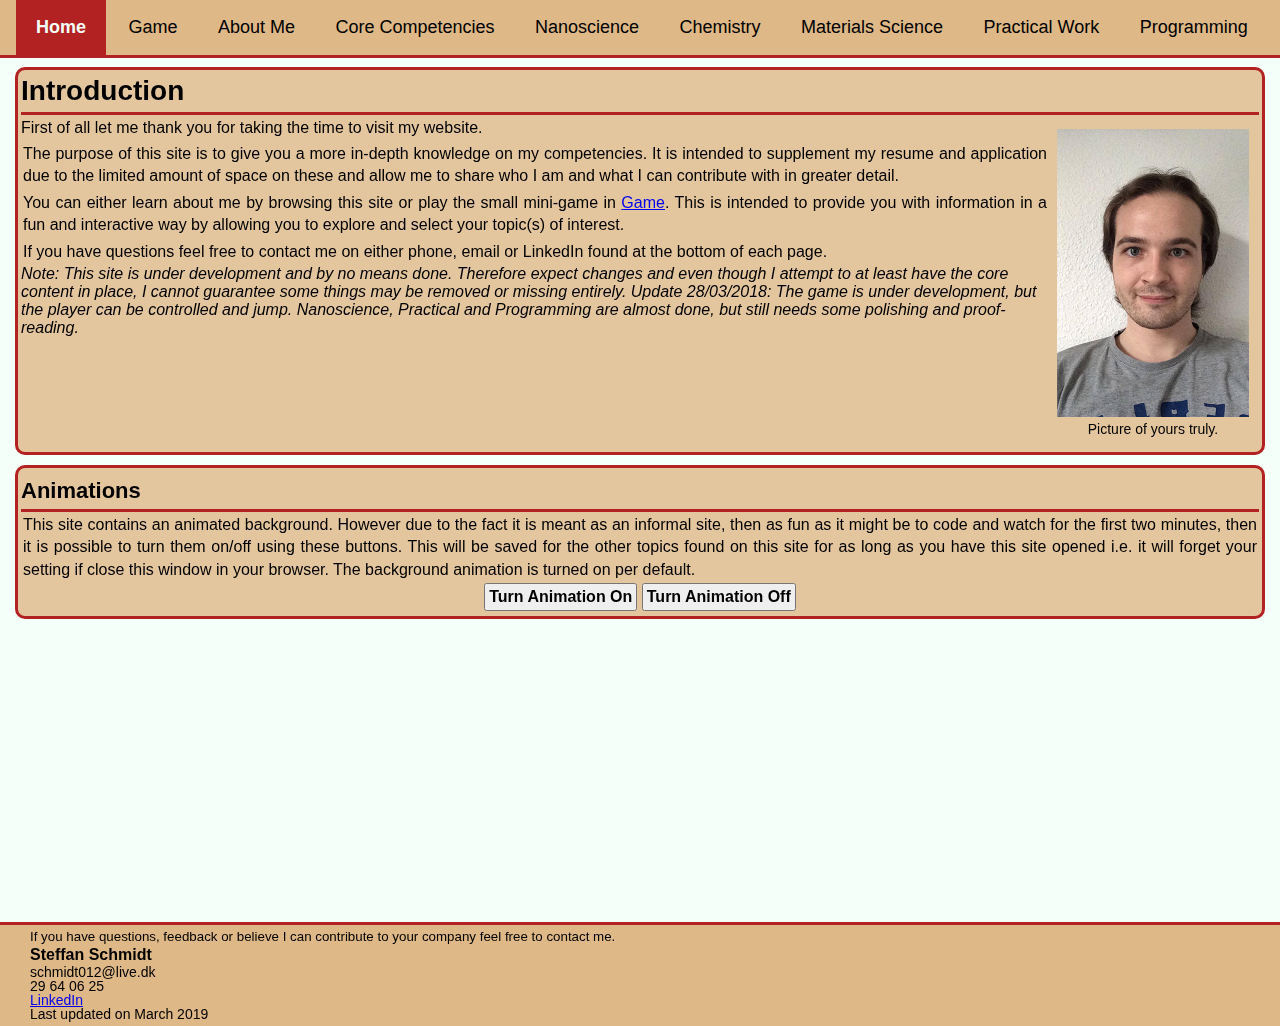
<file: index.html>
﻿<!DOCTYPE html>
<html>
<head>
    <meta charset="utf-8" />
    <title>Steffan Schmidt - Home</title>
    <link rel="stylesheet" href="MyStyles/myStyles.css" />
    <script type="text/javascript" src="https://cdnjs.cloudflare.com/ajax/libs/jquery/3.3.1/jquery.min.js"></script>
    <script>
        $(function () {
            $("#footer").load("Tabs/Generics/footer.html");
        });
    </script>
</head>
<body>
    <nav>
        <div class="navigationalcontainer">
            <a href="index.html">Home</a>
            <a href="Tabs/game.html">Game</a>
            <a href="Tabs/aboutme.html">About Me</a>
            <a href="Tabs/corecompetencies.html">Core Competencies</a>
            <a href="Tabs/nanoscience.html">Nanoscience</a>
            <a href="Tabs/chemistry.html">Chemistry</a>
            <a href="Tabs/theoretical.html">Materials Science</a>
            <a href="Tabs/practical.html">Practical Work</a>
            <a href="Tabs/programming.html">Programming</a>
        </div>
    </nav>

    <canvas id="bckGroundCanvas"></canvas>

    <div class="siteTheme">
        <article>
            <section id="introduction">
                <div class="h2Box"><h1>Introduction</h1></div>
                <p>
                    <figure>
                        <img id="steffanSchmidtImg" src="Images/SteffanS_Billede.png" alt="Image of Steffan Schmidt" title="Steffan Schmidt" />
                        <figcaption id="steffanSchmidtImgCaption">Picture of yours truly.</figcaption>
                    </figure>
                    First of all let me thank you for taking the time to visit my website.
                </p>
                <p>
                    The purpose of this site is to give you a more in-depth knowledge on my competencies.
                    It is intended to supplement my resume and application due to the limited amount of space on these and allow me to share who I am and what I can contribute with in greater detail.
                </p>
                <p>
                    You can either learn about me by browsing this site or play the small mini-game in <a href="Tabs/game.html">Game</a>.
                    This is intended to provide you with information in a fun and interactive way by allowing you to explore and select your topic(s) of interest.
                </p>
                <p>If you have questions feel free to contact me on either phone, email or LinkedIn found at the bottom of each page.</p>
                <em>
                    Note: This site is under development and by no means done. Therefore expect changes and even though I attempt to at least have the core content in place, I cannot guarantee
                    some things may be removed or missing entirely.
                </em>
                <em>
                    Update 28/03/2018: The game is under development, but the player can be controlled and jump.
                    Nanoscience, Practical and Programming are almost done, but still needs some polishing and proof-reading.
                </em>

            </section>
            <section id="animations">
                <div class="h2Box"><h2>Animations</h2></div>
                <p>
                    This site contains an animated background. However due to the fact it is meant as an informal site, then as fun as it might be to code and watch for the first two minutes,
                    then it is possible to turn them on/off using these buttons. This will be saved for the other topics found on this site for as long as you have this site opened i.e.
                    it will forget your setting if close this window in your browser. The background animation is turned on per default.
                </p>
                <div id="animationControls">
                    <button id="turnOnAnimation">Turn Animation On</button>
                    <button id="turnOffAnimation">Turn Animation Off</button>
                </div>
            </section>

        </article>
    </div>

    <div id="footer" class="footerContainer"></div>
    <script src="../MyScripts/ActiveLink.js"></script>
    <script type="text/javascript" src="MyScripts/homeSetup.js"></script>
    <script type="text/javascript" src="MyScripts/siteAnimation.js"></script>
    <script>
        $(document).ready(function () {
            home_setup();
            findActiveLink();
            startAnimation();
        });
    </script>

</body>
</html>
</file>
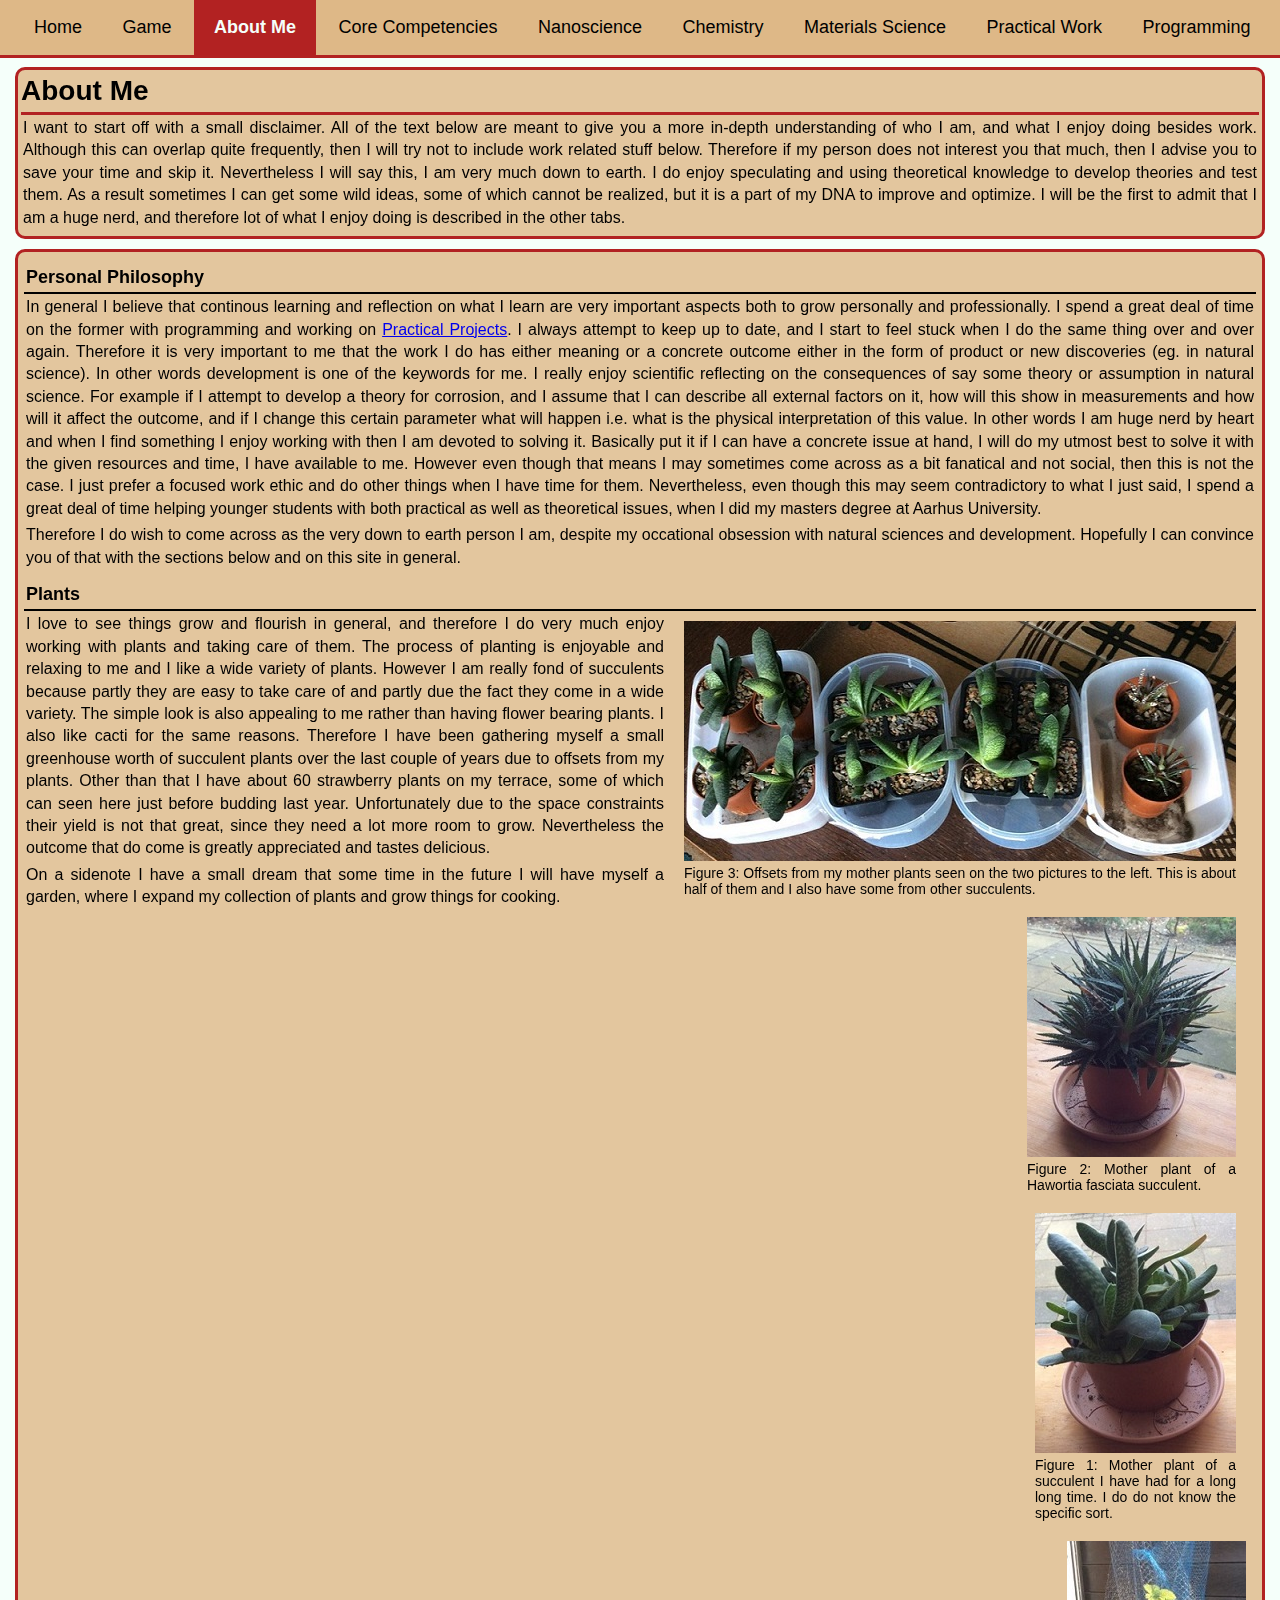
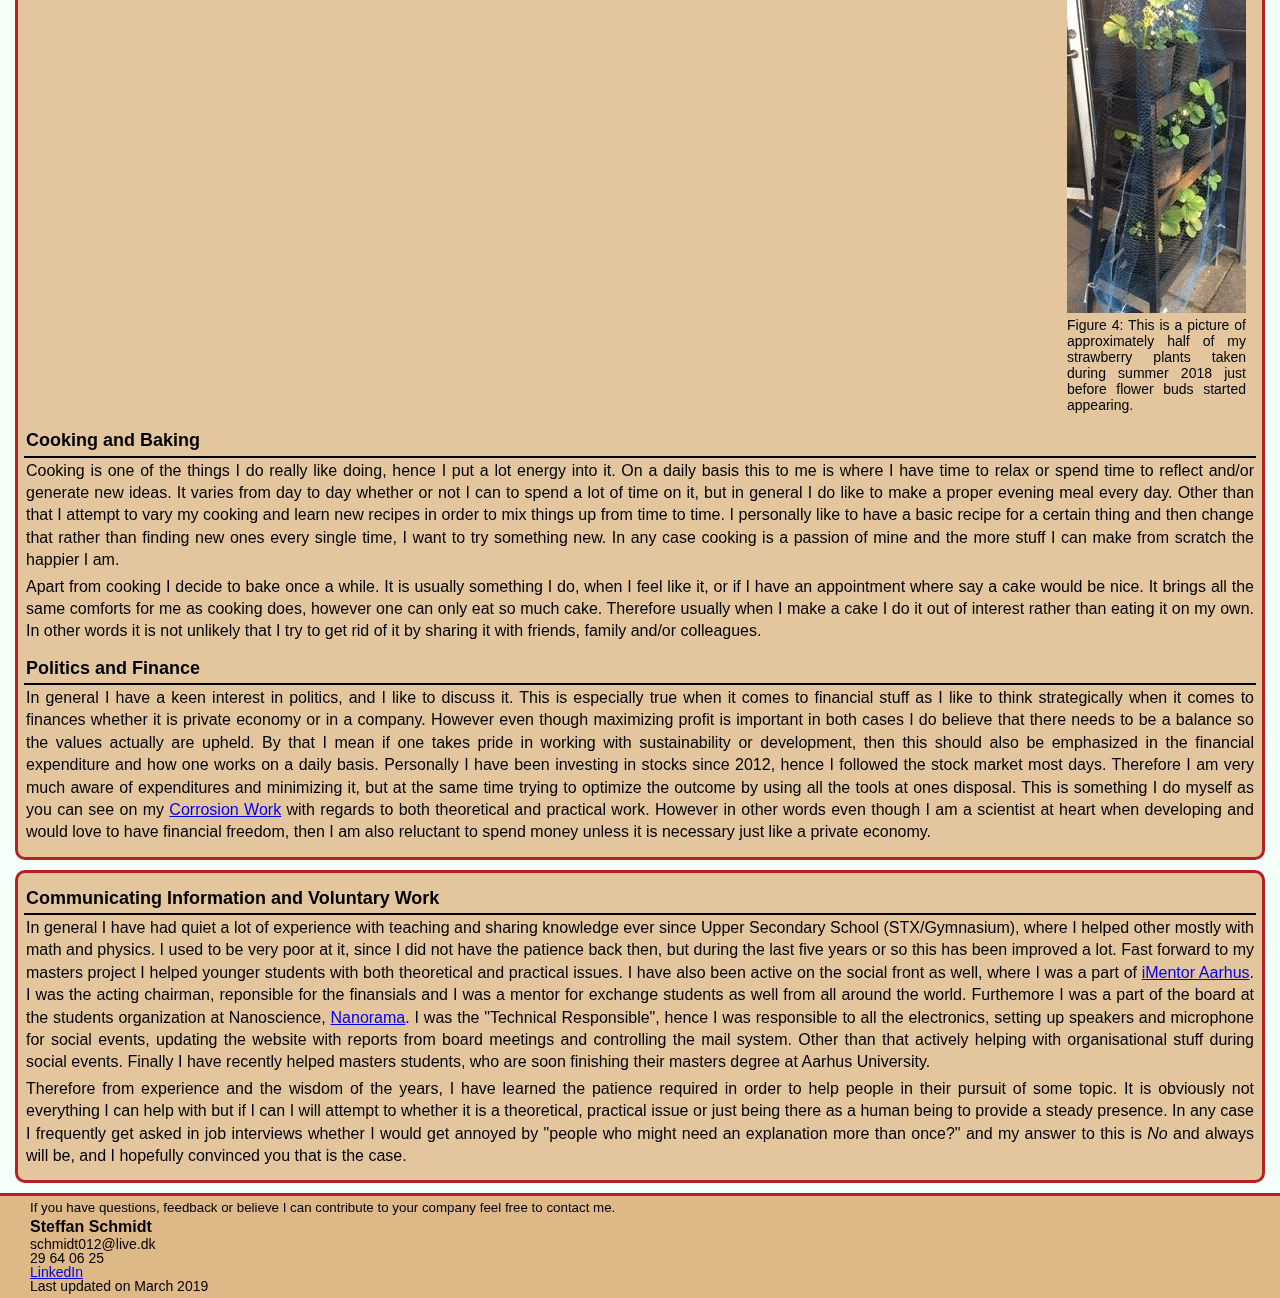
<file: Tabs/aboutme.html>
﻿<!DOCTYPE html>
<html>
<head>
    <meta charset="utf-8" />
    <title>Steffan Schmidt - About Me</title>
    <link rel="stylesheet" href="\MyStyles/myStyles.css" />
    <script type="text/javascript" src="https://cdnjs.cloudflare.com/ajax/libs/jquery/3.3.1/jquery.min.js"></script>
    <script>
        $(function () {
            $("#footer").load("Generics/footer.html");
        });
        
    </script>
</head>
<body>
    <nav>
        <div class="navigationalcontainer">
            <a href="\index.html">Home</a>
            <a href="game.html">Game</a>
            <a href="aboutme.html">About Me</a>
            <a href="corecompetencies.html">Core Competencies</a>
            <a href="nanoscience.html">Nanoscience</a>
            <a href="chemistry.html">Chemistry</a>
            <a href="theoretical.html">Materials Science</a>
            <a href="practical.html">Practical Work</a>
            <a href="programming.html">Programming</a>
        </div>
    </nav>

    <canvas id="bckGroundCanvas"></canvas>

    <div class="siteTheme">
        <header>
            <section>
                <div class="h2Box"><h1>About Me</h1></div>
                <p>
                    I want to start off with a small disclaimer. All of the text below are meant to give you a more in-depth understanding of who I am, and what I enjoy doing besides work. Although this can
                    overlap quite frequently, then I will try not to include work related stuff below. Therefore if my person does not interest you that much, then I advise you to save your time and skip it.
                    Nevertheless I will say this, I am very much down to earth. I do enjoy speculating and using theoretical knowledge to develop theories and test them. As a result sometimes I can get some
                    wild ideas, some of which cannot be realized, but it is a part of my DNA to improve and optimize. I will be the first to admit that I am a huge nerd, and therefore lot of what I enjoy 
                    doing is described in the other tabs.
                </p>
            </section>
        </header>

        <article>
            <section id="personalDescription">
                <div class="generalPurposeBox">
                    <div class="subtitle"><p>Personal Philosophy</p></div>
                    <p>
                        In general I believe that continous learning and reflection on what I learn are very important aspects both to grow personally and professionally. I spend a great deal of time on the former with
                        programming and working on <a href="practical.html#designPrototyping">Practical Projects</a>. I always attempt to keep up to date, and I start to feel stuck
                        when I do the same thing over and over again. Therefore it is very important to me that the work I do has either meaning or a concrete outcome either in the form of
                        product or new discoveries (eg. in natural science). In other words development is one of the keywords for me. I really enjoy scientific reflecting on the consequences of say some theory or
                        assumption in natural science.
                        For example if I attempt to develop a theory for corrosion, and I assume that I can describe all external factors on it, how will this show in measurements and how will it affect
                        the outcome, and if I change this certain parameter what will happen i.e. what is the physical interpretation of this value. In other words I am huge nerd by heart and when I find
                        something I enjoy working with then I am devoted to solving it. Basically put it if I can have a concrete issue at hand, I will do my utmost best to solve it with the given resources and time,
                        I have available to me. However even though that means I may sometimes come across as a bit fanatical and not social, then this is not the case. I just prefer a focused work ethic and do other
                        things when I have time for them. Nevertheless, even though this may seem contradictory to what I just said, I spend a great deal of time helping younger students with both practical as well as
                        theoretical issues, when I did my masters degree at Aarhus University.
                    </p>
                    <p>
                        Therefore I do wish to come across as the very down to earth person I am, despite my occational obsession with natural sciences and development.
                        Hopefully I can convince you of that with the sections below and on this site in general.
                    </p>
                </div>

                <div class="generalPurposeBox">
                    <div class="subtitle"><p>Plants</p></div>

                    <div class="ImageAssembly">
                        <figure id="succulentOffsets">
                            <img src="../Images/Plants/Succulent_Planted.jpg" alt="A bunch of succulent offsets." title="Succulent offsets." />
                            <figcaption>
                                Figure 3: Offsets from my mother plants seen on the two pictures to the left. This is about half of them and I also have some from other succulents.
                            </figcaption>
                        </figure>
                        <figure id="motherPlantStriped">
                            <img src="../Images/Plants/Succulent_Striped.jpg" alt="Hawortia fasciata mother plant." title="Hawortia fasciata mother plant." />
                            <figcaption>Figure 2: Mother plant of a Hawortia fasciata succulent. </figcaption>
                        </figure>
                        <figure id="motherPlant">
                            <img src="../Images/Plants/Succulent_Orig.jpg" alt="Succulent mother plant with green leaves." title="Succulent mother plant." />
                            <figcaption>Figure 1: Mother plant of a succulent I have had for a long long time. I do do not know the specific sort.</figcaption>
                        </figure>
                    </div>
                    <figure id="strawberry">
                        <img src="../Images/Plants/StrawberryPlants.jpg" alt="Strawberry plants during the summer 2018." title="Strawberry plants in summer 2018." />
                        <figcaption>
                            Figure 4: This is a picture of approximately half of my strawberry plants taken during summer 2018 just before flower buds started appearing.
                        </figcaption>
                    </figure>

                    <p>
                        I love to see things grow and flourish in general, and therefore I do very much enjoy working with plants and taking care of them. The process of planting is enjoyable
                        and relaxing to me and I like a wide variety of plants. However I am really fond of succulents because partly they are easy to take care of and partly due the fact they come
                        in a wide variety. The simple look is also appealing to me rather than having flower bearing plants. I also like cacti for the same reasons. Therefore I have been gathering
                        myself a small greenhouse worth of succulent plants over the last couple of years due to offsets from my plants. Other than that I have about 60 strawberry plants on
                        my terrace, some of which can seen here just before budding last year. Unfortunately due to the space constraints their yield is not that great, since they need a lot more
                        room to grow. Nevertheless the outcome that do come is greatly appreciated and tastes delicious.
                    </p>
                    <p>
                        On a sidenote I have a small dream that some time in the future I will have myself a garden, where I expand my collection of plants and grow things for cooking.
                    </p>
                </div>

                <div class="generalPurposeBox">
                    <div class="subtitle"><p>Cooking and Baking</p></div>
                    <p>
                        Cooking is one of the things I do really like doing, hence I put a lot energy into it. On a daily basis this to me is where I have time to relax or spend time to reflect and/or 
                        generate new ideas. It varies from day to day whether or not I can to spend a lot of time on it, but in general I do like to make a proper evening meal every day. 
                        Other than that I attempt to vary my cooking and learn new recipes in order to mix things up from time to time. I personally like to have a basic recipe for a certain thing
                        and then change that rather than finding new ones every single time, I want to try something new. In any case cooking is a passion of mine and the more stuff I can make from 
                        scratch the happier I am.
                    </p>
                    <p>
                        Apart from cooking I decide to bake once a while. It is usually something I do, when I feel like it, or if I have an appointment where say a cake would be nice. It brings all the
                        same comforts for me as cooking does, however one can only eat so much cake. Therefore usually when I make a cake I do it out of interest rather than eating it on my own. In other
                        words it is not unlikely that I try to get rid of it by sharing it with friends, family and/or colleagues.
                    </p>
                </div>

                <div class="generalPurposeBox">
                    <div class="subtitle"><p>Politics and Finance</p></div>
                    <p>
                        In general I have a keen interest in politics, and I like to discuss it. This is especially true when it comes to financial stuff as I like to think strategically when it comes to
                        finances whether it is private economy or in a company. However even though maximizing profit is important in both cases I do believe that there needs to be a balance so the values
                        actually are upheld. By that I mean if one takes pride in working with sustainability or development, then this should also be emphasized in the financial expenditure and how one
                        works on a daily basis. Personally I have been investing in stocks since 2012, hence I followed the stock market most days. Therefore I am very much aware of expenditures and 
                        minimizing it, but at the same time trying to optimize the outcome by using all the tools at ones disposal. This is something I do myself as you can see on my <a href="practical.html#machining">
                        Corrosion Work</a> with regards to both theoretical and practical work. However in other words even though I am a scientist at heart when developing and would love to have financial freedom, 
                        then I am also reluctant to spend money unless it is necessary just like a private economy.
                    </p>
                </div>

            </section>
            <section id="voluntaryWork">
                <div class="generalPurposeBox">
                    <div class="subtitle"><p>Communicating Information and Voluntary Work</p></div>
                    <p>
                        In general I have had quiet a lot of experience with teaching and sharing knowledge ever since Upper Secondary School (STX/Gymnasium), where I helped other mostly with math
                        and physics. I used to be very poor at it, since I did not have the patience back then, but during the last five years or so this has been improved a lot.
                        Fast forward to my masters project I helped younger students with both theoretical and practical issues. I have also been active on the social front as well, where I was a part of
                        <a href="http://studerende.au.dk/studier/fagportaler/science-and-technology-paa-studerendeaudk/udlandsophold/kontakt/imentor/" target="_blank">iMentor Aarhus</a>. I was the acting chairman,
                        reponsible for the finansials and I was a mentor for exchange students as well from all around the world. Furthemore I was a part of the board at the students organization at Nanoscience,
                        <a href="http://inano.au.dk/education/bachelorguiden/nanorama/" target="_blank">Nanorama</a>. I was the "Technical Responsible", hence I was responsible to all the electronics, setting up
                        speakers and microphone for social events, updating the website with reports from board meetings and controlling the mail system. Other than that actively helping with organisational stuff during
                        social events. Finally I have recently helped masters students, who are soon finishing their masters degree at Aarhus University.
                    </p>
                    <p>
                        Therefore from experience and the wisdom of the years, I have learned the patience required in order to help people in their pursuit of some topic. It is obviously not everything I can help with
                        but if I can I will attempt to whether it is a theoretical, practical issue or just being there as a human being to provide a steady presence. In any case I frequently get asked in job interviews
                        whether I would get annoyed by "people who might need an explanation more than once?" and my answer to this is <em>No</em> and always will be, and I hopefully convinced you that is the case.
                    </p>
                </div>
            </section>
        </article>
    </div>

    <div id="footer" class="footerContainer"></div>

    <script src="../MyScripts/ActiveLink.js"></script>
    <script src="../MyScripts/siteAnimation.js"></script>
    <script>
        $(document).ready(function () {
            findActiveLink();
            startAnimation();
        })
    </script>
    <noscript>Your browser does not support JavaScript. This will affect the outcome and your experience on this website.</noscript>

</body>
</html>
</file>
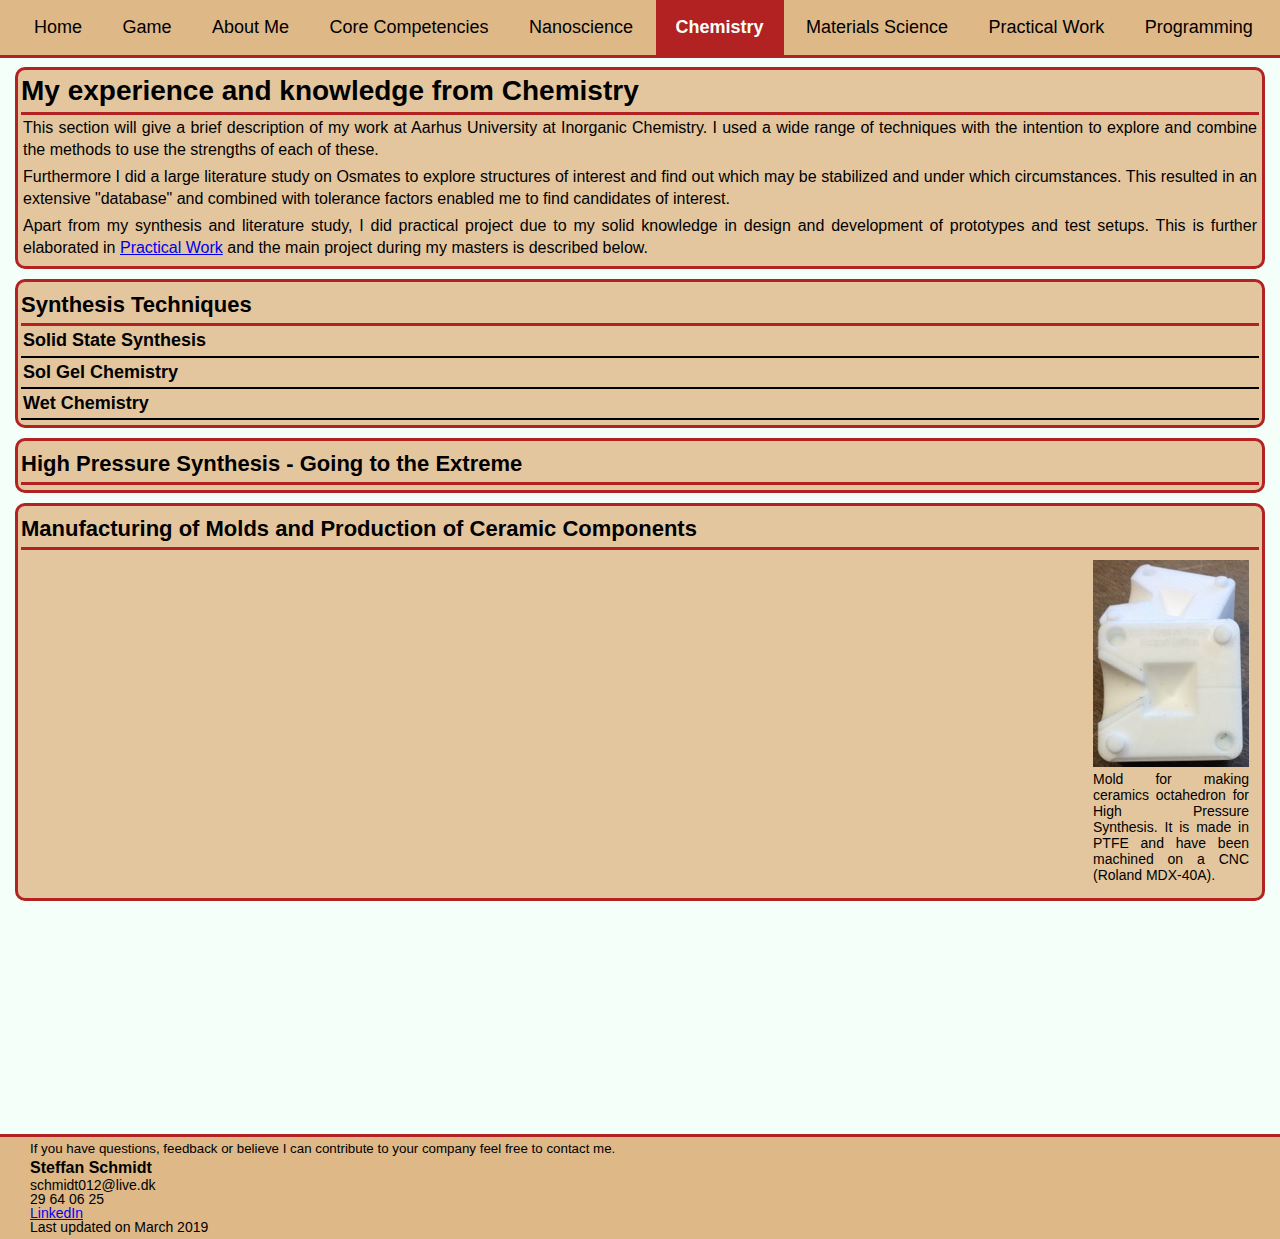
<file: Tabs/chemistry.html>
﻿<!DOCTYPE html>
<html>
<head>
    <meta charset="utf-8" />
    <title>Steffan Schmidt - Chemistry</title>
    <link rel="stylesheet" href="\MyStyles/myStyles.css" />
    <script type="text/javascript" src="https://cdnjs.cloudflare.com/ajax/libs/jquery/3.3.1/jquery.min.js"></script>
    <script>
        $(function () {
            $("#footer").load("Generics/footer.html");
        });

    </script>
</head>
<body>
    <nav>
        <div class="navigationalcontainer">
            <a href="\index.html">Home</a>
            <a href="game.html">Game</a>
            <a href="aboutme.html">About Me</a>
            <a href="corecompetencies.html">Core Competencies</a>
            <a href="nanoscience.html">Nanoscience</a>
            <a href="chemistry.html">Chemistry</a>
            <a href="theoretical.html">Materials Science</a>
            <a href="practical.html">Practical Work</a>
            <a href="programming.html">Programming</a>
        </div>
    </nav>
    <div class="siteTheme">
        <header>
            <section>
                <div class="h2Box"><h1>My experience and knowledge from Chemistry</h1></div>
                <p>
                    This section will give a brief description of my work at Aarhus University at Inorganic Chemistry.
                    I used a wide range of techniques with the intention to explore and combine the methods to use the strengths of each of these.
                </p>
                <p>
                    Furthermore I did a large literature study on Osmates to explore structures of interest and find out which may be stabilized and under which circumstances.
                    This resulted in an extensive "database" and combined with tolerance factors enabled me to find candidates of interest.
                </p>
                <p>
                    Apart from my synthesis and literature study, I did practical project due to my solid knowledge in design and development of prototypes and test setups.
                    This is further elaborated in <a href="practical.html">Practical Work</a> and the main project during my masters is described below.
                </p>
            </section>
        </header>
        <article>
            <section id="synthesisSummary">
                <div class="h2Box"><h2>Synthesis Techniques</h2></div>
                <div class="subtitle"><p>Solid State Synthesis</p></div>


                <div class="subtitle"><p>Sol Gel Chemistry</p></div>


                <div class="subtitle"><p>Wet Chemistry</p></div>
            </section>
            <section id="highPressure">
                <div class="h2Box"><h2>High Pressure Synthesis - Going to the Extreme</h2></div>
            </section>
            <section id="ceramicsMolds">
                <div class="h2Box"><h2>Manufacturing of Molds and Production of Ceramic Components</h2></div>
                <figure>
                    <img src="../Images/OctahedronMold.jpg" alt="Mold for making octahderon for high pressure synthesis." title="Mold for making octahdron for high pressure synthesis." />
                    <figcaption>Mold for making ceramics octahedron for High Pressure Synthesis. It is made in PTFE and have been machined on a CNC (Roland MDX-40A).</figcaption>
                </figure>
            </section>
        </article>
    </div>

    <div id="footer" class="footerContainer"></div>

    <script src="../MyScripts/ActiveLink.js"></script>
    <script>
        $(document).ready(function () {
            findActiveLink();
        })
    </script>
    <noscript>Your browser does not support JavaScript. This will affect the outcome and your experience on this website.</noscript>
</body>
</html>
</file>
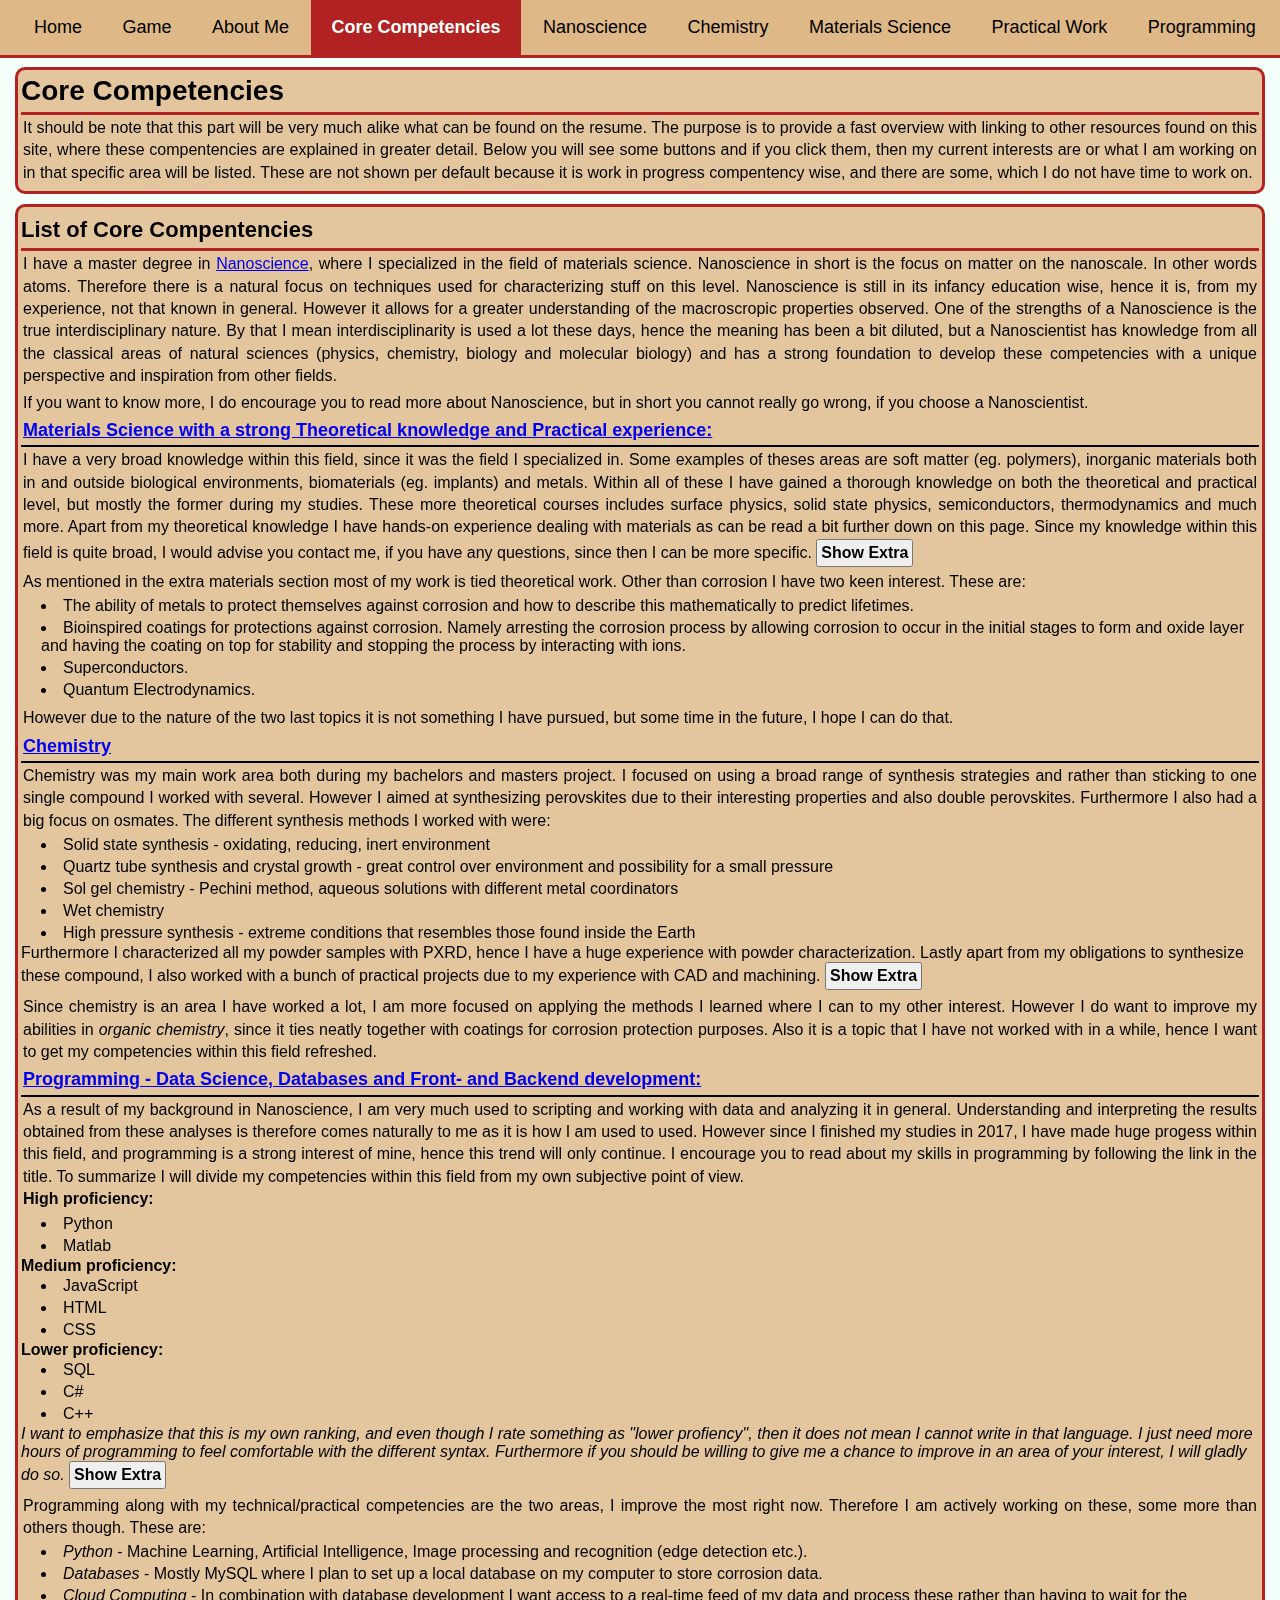
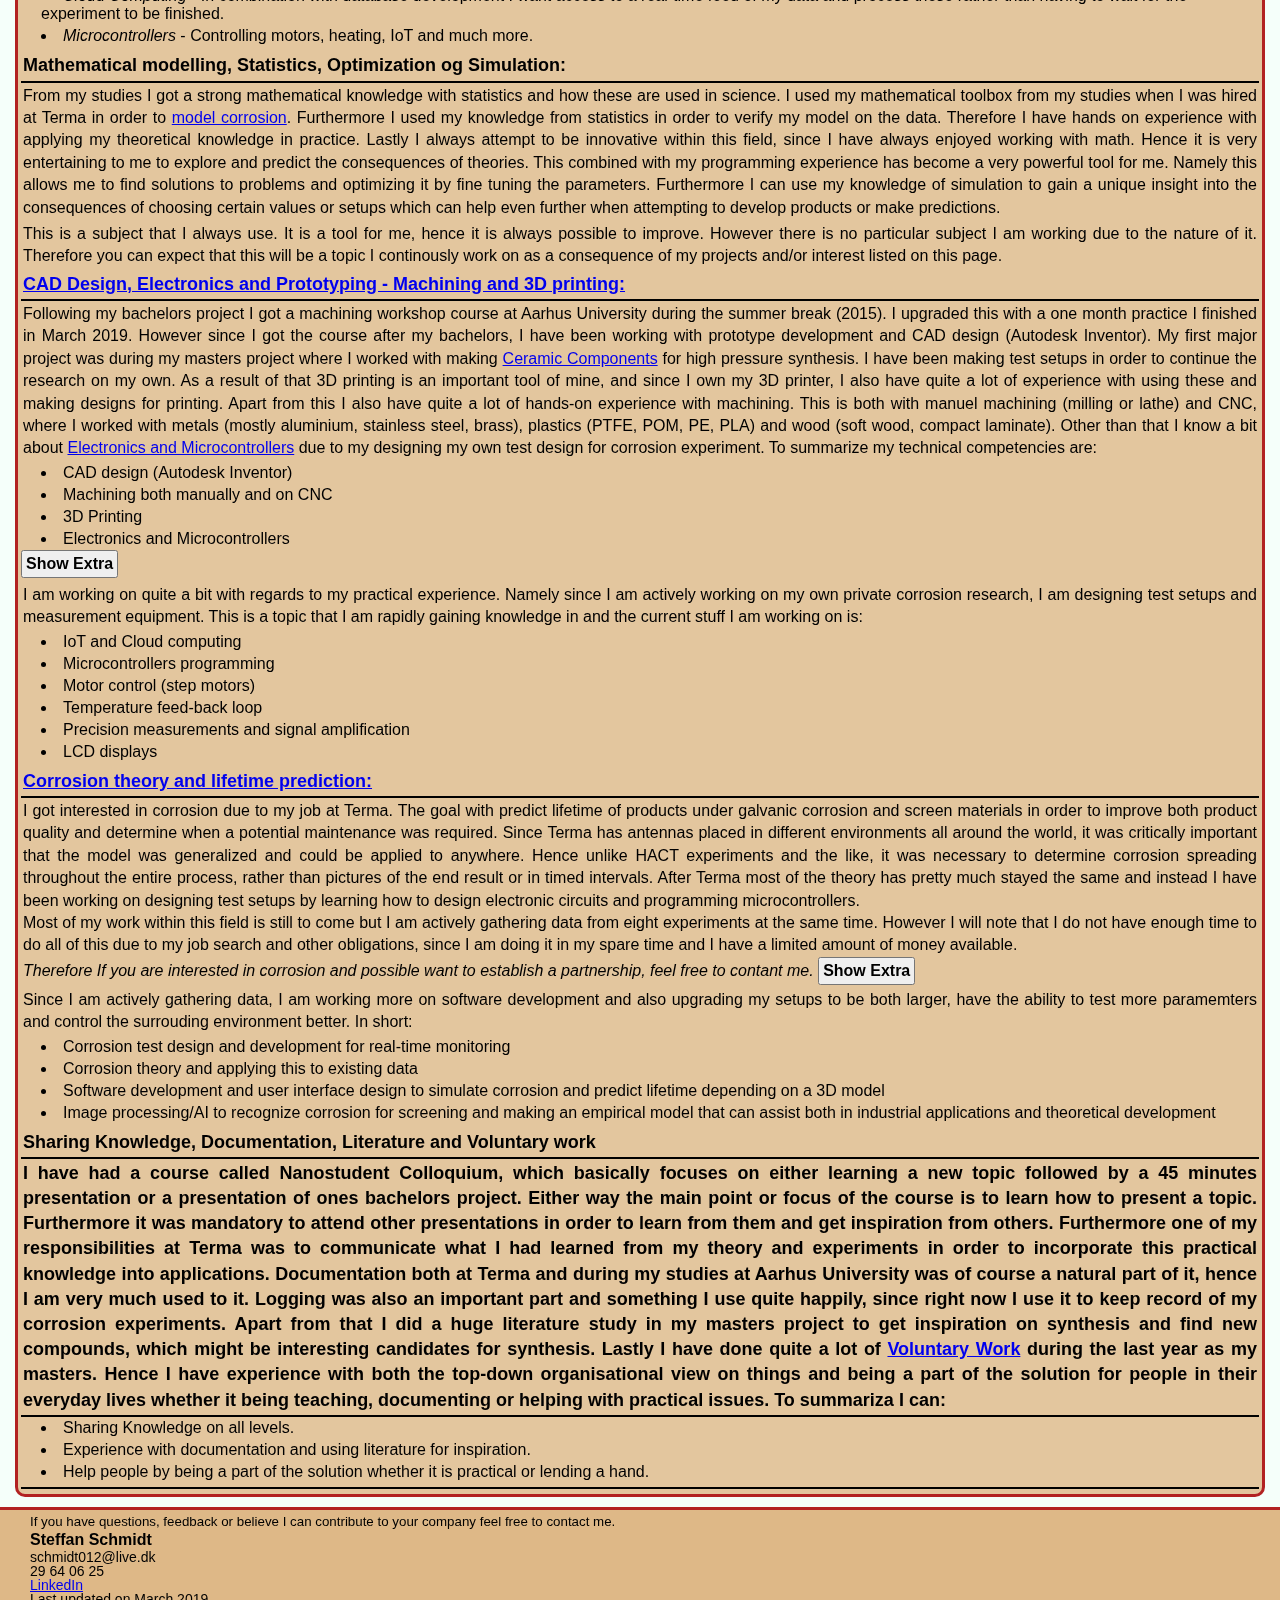
<file: Tabs/corecompetencies.html>
﻿<!DOCTYPE html>
<html>
<head>
    <meta charset="utf-8" />
    <title>Steffan Schmidt - Core Competencies</title>
    <link rel="stylesheet" href="\MyStyles/myStyles.css" />
    <script type="text/javascript" src="https://cdnjs.cloudflare.com/ajax/libs/jquery/3.3.1/jquery.min.js"></script>
    <script>
        $(function () {
            $("#footer").load("Generics/footer.html");
        });

    </script>
</head>
<body>
    <nav>
        <div class="navigationalcontainer">
            <a href="\index.html">Home</a>
            <a href="game.html">Game</a>
            <a href="aboutme.html">About Me</a>
            <a href="corecompetencies.html">Core Competencies</a>
            <a href="nanoscience.html">Nanoscience</a>
            <a href="chemistry.html">Chemistry</a>
            <a href="theoretical.html">Materials Science</a>
            <a href="practical.html">Practical Work</a>
            <a href="programming.html">Programming</a>
        </div>
    </nav>
    <canvas id="bckGroundCanvas"></canvas>
    <div class="siteTheme">
        <header>
            <section>
                <div class="h2Box"><h1>Core Competencies</h1></div>
                <p>
                    It should be note that this part will be very much alike what can be found on the resume.
                    The purpose is to provide a fast overview with linking to other resources found on this site, where these compentencies are explained in greater detail. Below you will see some buttons and if
                    you click them, then my current interests are or what I am working on in that specific area will be listed. These are not shown per default because it is work in progress compentency wise, and
                    there are some, which I do not have time to work on.
                </p>
            </section>
        </header>
        <article>
            <section id="coreCompenteciesList">
                <div class="h2Box"><h2>List of Core Compentencies</h2></div>
                <p>
                    I have a master degree in <a href="nanoscience.html">Nanoscience</a>, where I specialized in the field of materials science. Nanoscience in short is the focus on matter on the nanoscale.
                    In other words atoms. Therefore there is a natural focus on techniques used for characterizing stuff on this level. Nanoscience is still in its infancy education wise, hence it is, from my
                    experience, not that known in general. However it allows for a greater understanding of the macroscropic properties observed. One of the strengths of a Nanoscience is the true interdisciplinary
                    nature. By that I mean interdisciplinarity is used a lot these days, hence the meaning has been a bit diluted, but a Nanoscientist has knowledge from all the classical areas of natural sciences
                    (physics, chemistry, biology and molecular biology) and has a strong foundation to develop these competencies with a unique perspective and inspiration from other fields.
                </p>
                <p>
                    If you want to know more, I do encourage you to read more about Nanoscience, but in short you cannot really go wrong, if you choose a Nanoscientist.
                </p>

                <div class="subtitle"><p class="listHeading"><a href="theoretical.html">Materials Science with a strong Theoretical knowledge and Practical experience:</a></p></div>
                <p>
                    I have a very broad knowledge within this field, since it was the field I specialized in. Some examples of theses areas are soft matter (eg. polymers), inorganic materials
                    both in and outside biological environments, biomaterials (eg. implants) and metals. Within all of these I have gained a thorough knowledge on both the theoretical and practical
                    level, but mostly the former during my studies. These more theoretical courses includes surface physics, solid state physics, semiconductors, thermodynamics and much more.
                    Apart from my theoretical knowledge I have hands-on experience dealing with materials as can be read a bit further down on this page. Since my knowledge within this field
                    is quite broad, I would advise you contact me, if you have any questions, since then I can be more specific.

                    <button id="theoreticalBtn" class="alignCoreCompetenciesBtn">Show Extra</button>
                </p>

                <div id="theoreticalExtra" class="hiddenElement">
                    <p>
                        As mentioned in the extra materials section most of my work is tied theoretical work. Other than corrosion I have two keen interest. These are:
                        <ul>
                            <li>
                                The ability of metals to protect themselves against corrosion and how to describe this mathematically to predict lifetimes.
                            </li>
                            <li>
                                Bioinspired coatings for protections against corrosion. Namely arresting the corrosion process by allowing corrosion to occur in the initial stages to form
                                and oxide layer and having the coating on top for stability and stopping the process by interacting with ions.
                            </li>
                            <li>
                                Superconductors.
                            </li>
                            <li>
                                Quantum Electrodynamics.
                            </li>

                        </ul>
                    </p>
                    <p>
                        However due to the nature of the two last topics it is not something I have pursued, but some time in the future, I hope I can do that.
                    </p>
                </div>

                <div class="subtitle"><p class="listHeading"><a href="chemistry.html">Chemistry</a></p></div>
                <p>
                    Chemistry was my main work area both during my bachelors and masters project. I focused on using a broad range of synthesis strategies and rather than sticking to one single compound
                    I worked with several. However I aimed at synthesizing perovskites due to their interesting properties and also double perovskites. Furthermore I also had a big focus on osmates. The
                    different synthesis methods I worked with were:
                    <ul>
                        <li>Solid state synthesis - oxidating, reducing, inert environment</li>
                        <li>Quartz tube synthesis and crystal growth - great control over environment and possibility for a small pressure</li>
                        <li>Sol gel chemistry - Pechini method, aqueous solutions with different metal coordinators</li>
                        <li>Wet chemistry</li>
                        <li>High pressure synthesis - extreme conditions that resembles those found inside the Earth</li>
                    </ul>
                    Furthermore I characterized all my powder samples with PXRD, hence I have a huge experience with powder characterization. Lastly apart from my obligations to synthesize these compound,
                    I also worked with a bunch of practical projects due to my experience with CAD and machining.
                    <button id="chemistryBtn" class="alignCoreCompetenciesBtn">Show Extra</button>
                </p>

                <div id="chemistryExtra" class="hiddenElement">
                    <p>
                        Since chemistry is an area I have worked a lot, I am more focused on applying the methods I learned where I can to my other interest. However I do want to improve my abilities in
                        <em>organic chemistry</em>, since it ties neatly together with coatings for corrosion protection purposes. Also it is a topic that I have not worked with in a while, hence I want
                        to get my competencies within this field refreshed.
                    </p>
                </div>

                <div class="subtitle"><p class="listHeading"><a href="programming.html">Programming - Data Science, Databases and Front- and Backend development: </a></p></div>
                <p>
                    As a result of my background in Nanoscience, I am very much used to scripting and working with data and analyzing it in general. Understanding and interpreting the results obtained
                    from these analyses is therefore comes naturally to me as it is how I am used to used. However since I finished my studies in 2017, I have made huge progess within this field, and
                    programming is a strong interest of mine, hence this trend will only continue. I encourage you to read about my skills in programming by following the link in the title.
                    To summarize I will divide my competencies within this field from my own subjective point of view. <br />
                    <strong>High proficiency:</strong>
                    <ul>
                        <li>Python</li>
                        <li>Matlab</li>
                    </ul>
                    <strong>Medium proficiency:</strong>
                    <ul>
                        <li>JavaScript</li>
                        <li>HTML</li>
                        <li>CSS</li>
                    </ul>
                    <strong>Lower proficiency:</strong>
                    <ul>
                        <li>SQL</li>
                        <li>C#</li>
                        <li>C++</li>
                    </ul>
                    <em>
                        I want to emphasize that this is my own ranking, and even though I rate something as "lower profiency", then it does not mean I cannot write in that language. I just need more hours of
                        programming to feel comfortable with the different syntax. Furthermore if you should be willing to give me a chance to improve in an area of your interest, I will gladly do so.
                    </em>
                    <button id="programmingBtn" class="alignCoreCompetenciesBtn">Show Extra</button>
                </p>

                <div id="programmingExtra" class="hiddenElement">
                    <p>
                        Programming along with my technical/practical competencies are the two areas, I improve the most right now. Therefore I am actively working on these, some more than others though. These are:
                        <ul>
                            <li>
                                <em>Python</em> - Machine Learning, Artificial Intelligence, Image processing and recognition (edge detection etc.).
                            </li>
                            <li>
                                <em>Databases</em> - Mostly MySQL where I plan to set up a local database on my computer to store corrosion data.
                            </li>
                            <li>
                                <em>Cloud Computing</em> - In combination with database development I want access to a real-time feed of my data and process these rather than having to wait for the experiment to
                                be finished.
                            </li>
                            <li>
                                <em>Microcontrollers</em> - Controlling motors, heating, IoT and much more.
                            </li>
                        </ul>
                    </p>
                </div>

                <div class="subtitle"><p class="listHeading">Mathematical modelling, Statistics, Optimization og Simulation:</p></div>
                <p>
                    From my studies I got a strong mathematical knowledge with statistics and how these are used in science.
                    I used my mathematical toolbox from my studies when I was hired at Terma in order to <a href="theoretical.html#theoryTerma">model corrosion</a>.
                    Furthermore I used my knowledge from statistics in order to verify my model on the data. Therefore I have hands on experience with applying my theoretical knowledge in practice.
                    Lastly I always attempt to be innovative within this field, since I have always enjoyed working with math. Hence it is very entertaining to me to explore and predict the consequences
                    of theories. This combined with my programming experience has become a very powerful tool for me. Namely this allows me to find solutions to problems and optimizing it by fine tuning
                    the parameters. Furthermore I can use my knowledge of simulation to gain a unique insight into the consequences of choosing certain values or setups which can help even further when
                    attempting to develop products or make predictions.
                </p>
                <p>
                    This is a subject that I always use. It is a tool for me, hence it is always possible to improve. However there is no particular subject I am working due to the nature of it.
                    Therefore you can expect that this will be a topic I continously work on as a consequence of my projects and/or interest listed on this page.
                </p>


                <div class="subtitle"><p class="listHeading"><a href="practical.html#designPrototyping">CAD Design, Electronics and Prototyping - Machining and 3D printing:</a></p></div>
                <p>
                    Following my bachelors project I got a machining workshop course at Aarhus University during the summer break (2015). I upgraded this with a one month practice I finished in March 2019.
                    However since I got the course after my bachelors, I have been working with prototype development and CAD design (Autodesk Inventor). My first major project was during my masters project 
                    where I worked with making <a href="chemistry.html#ceramicsMolds">Ceramic Components</a> for high pressure synthesis. I have been making test setups in order to continue the research on my own. 
                    As a result of that 3D printing is an important tool of mine, and since I own my 3D printer, I also have  quite a lot of experience with using these and making designs for printing. 
                    Apart from this I also have quite a lot of hands-on experience with machining. This is both with manuel  machining (milling or lathe) and CNC, where I worked with metals 
                    (mostly aluminium, stainless steel, brass), plastics (PTFE, POM, PE, PLA) and wood (soft wood, compact laminate). Other than that I know a bit about <a href="practical.html#electronics">
                    Electronics and Microcontrollers</a> due to my designing my own test design for corrosion experiment.
                    To summarize my technical competencies are:
                    <ul>
                        <li>CAD design (Autodesk Inventor)</li>
                        <li>Machining both manually and on CNC</li>
                        <li>3D Printing</li>
                        <li>Electronics and Microcontrollers</li>
                    </ul>
                    <button id="practicalBtn" class="alignCoreCompetenciesBtn">Show Extra</button>
                </p>

                <div id="practicalExtra" class="hiddenElement">
                    <p>
                        I am working on quite a bit with regards to my practical experience. Namely since I am actively working on my own private corrosion research, I am designing test setups and measurement
                        equipment. This is a topic that I am rapidly gaining knowledge in and the current stuff I am working on is:
                        <ul>
                            <li>IoT and Cloud computing</li>
                            <li>Microcontrollers programming</li>
                            <li>Motor control (step motors)</li>
                            <li>Temperature feed-back loop</li>
                            <li>Precision measurements and signal amplification</li>
                            <li>LCD displays</li>
                        </ul>
                    </p>
                </div>

                <div class="subtitle"><p class="listHeading"><a href="theoretical.html#theoryTerma">Corrosion theory and lifetime prediction:</a></p></div>
                <p>
                    I got interested in corrosion due to my job at Terma. The goal with predict lifetime of products under galvanic corrosion and screen materials in order
                    to improve both product quality and determine when a potential maintenance was required. Since Terma has antennas placed in different environments all around the world, it was critically
                    important that the model was generalized and could be applied to anywhere. Hence unlike HACT experiments and the like, it was necessary to determine corrosion spreading throughout the
                    entire process, rather than pictures of the end result or in timed intervals. After Terma most of the theory has pretty much stayed the same and instead I have been working on designing
                    test setups by learning how to design electronic circuits and programming microcontrollers. <br />
                    Most of my work within this field is still to come but I am actively gathering data from eight experiments at the same time. However I will note that I do not have enough time to do all 
                    of this due to my job search and other obligations, since I am doing it in my spare time and I have a limited amount of money available. <br />
                    <em>Therefore If you are interested in corrosion and possible want to establish a partnership, feel free to contant me.</em>
                    <button id="corrosionBtn" class="alignCoreCompetenciesBtn">Show Extra</button>
                </p>

                <div id="corrosionExtra" class="hiddenElement">
                    <p>
                        Since I am actively gathering data, I am working more on software development and also upgrading my setups to be both larger, have the ability to test more paramemters and control
                        the surrouding environment better. In short:
                        <ul>
                            <li>Corrosion test design and development for real-time monitoring</li>
                            <li>Corrosion theory and applying this to existing data</li>
                            <li>Software development and user interface design to simulate corrosion and predict lifetime depending on a 3D model</li>
                            <li>Image processing/AI to recognize corrosion for screening and making an empirical model that can assist both in industrial applications and theoretical development</li>
                        </ul>
                        
                    </p>
                </div>

                <div class="subtitle"><p class="listHeading">Sharing Knowledge, Documentation, Literature and Voluntary work</p>
                <p>
                    I have had a course called Nanostudent Colloquium, which basically focuses on either learning a new topic followed by a 45 minutes presentation or a presentation of ones bachelors project.
                    Either way the main point or focus of the course is to learn how to present a topic. Furthermore it was mandatory to attend other presentations in order to learn from them and get inspiration
                    from others. Furthermore one of my responsibilities at Terma was to communicate what I had learned from my theory and experiments in order to incorporate this practical knowledge into applications.
                    Documentation both at Terma and during my studies at Aarhus University was of course a natural part of it, hence I am very much used to it. Logging was also an important part and something I use
                    quite happily, since right now I  use it to keep record of my corrosion experiments. Apart from that I did a huge literature study in my masters project to get inspiration on synthesis and find
                    new compounds, which might be interesting candidates for synthesis. Lastly I have done quite a lot of <a href="aboutme.html#voluntaryWork">Voluntary Work</a> during the last year as my masters.
                    Hence I have experience with both the top-down organisational view on things and being a part of the solution for people in their everyday lives whether it being teaching, documenting or helping
                    with practical issues.
                    To summariza I can:
                    <ul>
                        <li>Sharing Knowledge on all levels.</li>
                        <li>Experience with documentation and using literature for inspiration.</li>
                        <li>Help people by being a part of the solution whether it is practical or lending a hand.</li>
                    </ul>
                </p>
                </div>

            </section>
        </article>
    </div>

    <div id="footer" class="footerContainer"></div>

    <script src="../MyScripts/ActiveLink.js"></script>
    <script src="../MyScripts/siteAnimation.js"></script>
    <script>
        $(document).ready(function () {
            findActiveLink();
            startAnimation();
            setupCoreCompetencies();
        })
    </script>
    <noscript>Your browser does not support JavaScript. This will affect the outcome and your experience on this website.</noscript>
</body>
</html>
</file>
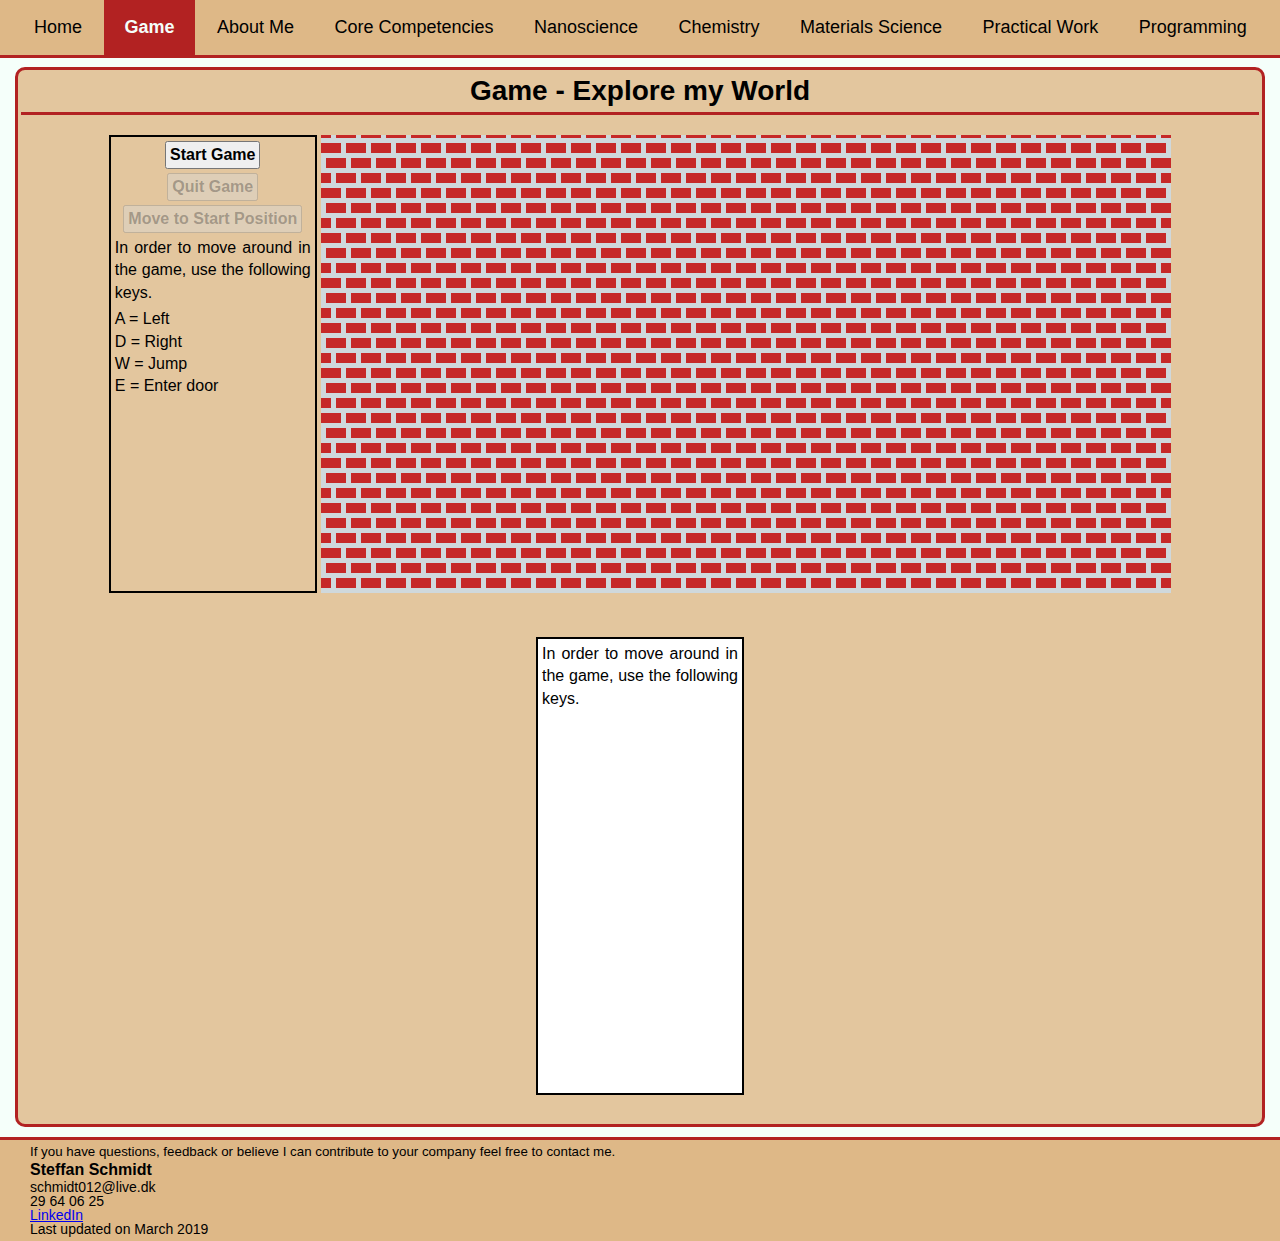
<file: Tabs/game.html>
﻿<!DOCTYPE html>
<html>
<head>
    <meta charset="utf-8" />
    <title>Steffan Schmidt - Mini Game</title>
    <link rel="stylesheet" href="\MyStyles/myStyles.css" />
    <script type="text/javascript" src="https://cdnjs.cloudflare.com/ajax/libs/jquery/3.3.1/jquery.min.js"></script>
    <script>
        $(function () {
            $("#footer").load("Generics/footer.html");
        });

    </script>
</head>
<body>
    <nav>
        <div class="navigationalcontainer">
            <a href="\index.html">Home</a>
            <a href="game.html">Game</a>
            <a href="aboutme.html">About Me</a>
            <a href="corecompetencies.html">Core Competencies</a>
            <a href="nanoscience.html">Nanoscience</a>
            <a href="chemistry.html">Chemistry</a>
            <a href="theoretical.html">Materials Science</a>
            <a href="practical.html">Practical Work</a>
            <a href="programming.html">Programming</a>
        </div>
    </nav>
    <div class="siteTheme">
        <article id="gameArea">
            <section>
                <div class="h2Box"><h1>Game - Explore my World</h1></div>
                <div id="gameControls">
                    <div class="gameButtonContainer">
                        <ul>
                            <li>
                                <button id="startGame">Start Game</button>
                            </li>
                            <li>
                                <button id="stopGame">Quit Game</button>
                            </li>
                            <li>
                                <button id="resetPlayer">Move to Start Position</button>
                            </li>
                        </ul>
                        <p>In order to move around in the game, use the following keys.</p>
                        <p>
                            A = Left <br />
                            D = Right <br />
                            W = Jump <br />
                            E = Enter door
                        </p>
                    </div>
                </div>

                <canvas id="game">Game starts here.</canvas>

                <div id="gameChatter" class="gameMessage">
                    <p>In order to move around in the game, use the following keys.</p>
                </div>
            </section>

        </article>
    </div>

    <div id="footer" class="footerContainer"></div>

    <script type="text/javascript" src="\MyScripts/gameSetup.js"></script>
    <script src="../MyScripts/ActiveLink.js"></script>
    <script>
        $(document).ready(function () {
            findActiveLink();
            game_setup();
        });
    </script>
    <noscript>Your browser does not support JavaScript. This will affect the outcome and your experience on this website.</noscript>

</body>
</html>
</file>
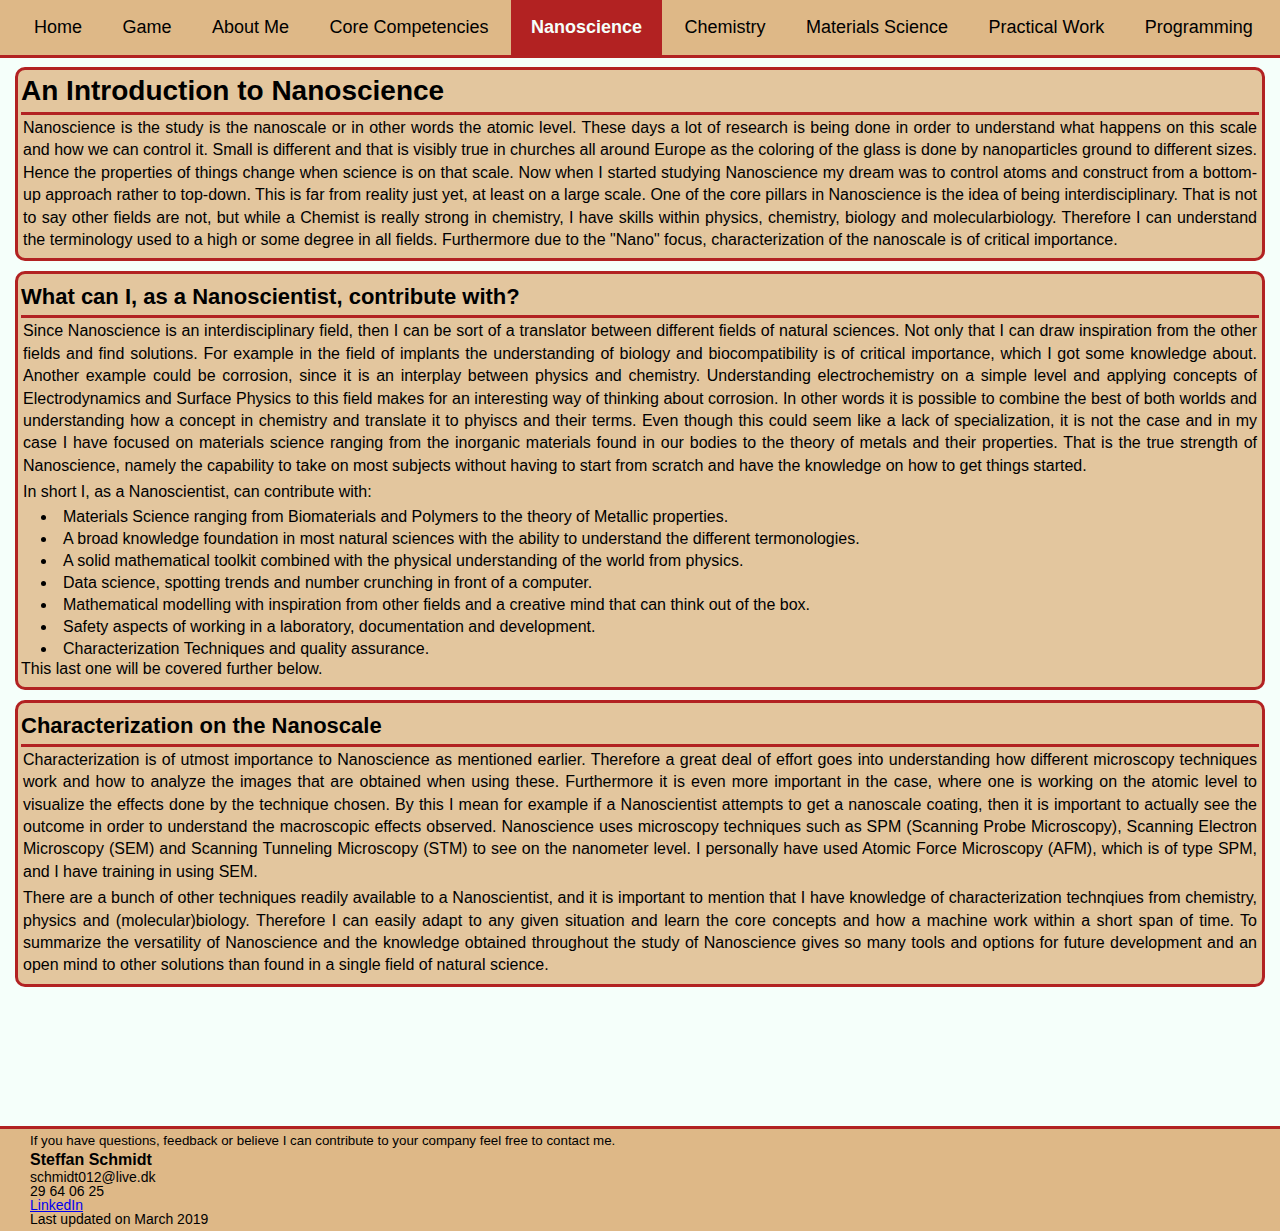
<file: Tabs/nanoscience.html>
﻿<!DOCTYPE html>
<html>
<head>
    <meta charset="utf-8" />
    <title>Steffan Schmidt - Nanoscience</title>
    <link rel="stylesheet" href="\MyStyles/myStyles.css" />
    <script type="text/javascript" src="https://cdnjs.cloudflare.com/ajax/libs/jquery/3.3.1/jquery.min.js"></script>
    <script>
        $(function () {
            $("#footer").load("Generics/footer.html");
        });

    </script>
</head>
<body>
    <nav>
        <div class="navigationalcontainer">
            <a href="\index.html">Home</a>
            <a href="game.html">Game</a>
            <a href="aboutme.html">About Me</a>
            <a href="corecompetencies.html">Core Competencies</a>
            <a href="nanoscience.html">Nanoscience</a>
            <a href="chemistry.html">Chemistry</a>
            <a href="theoretical.html">Materials Science</a>
            <a href="practical.html">Practical Work</a>
            <a href="programming.html">Programming</a>
        </div>
    </nav>

    <div class="siteTheme">
        <header>
            <section>
                <div class="h2Box"><h1>An Introduction to Nanoscience</h1></div>
                <p>
                    Nanoscience is the study is the nanoscale or in other words the atomic level. These days a lot of research is being done in order to understand
                    what happens on this scale and how we can control it. Small is different and that is visibly true in churches all around Europe as the coloring of the
                    glass is done by nanoparticles ground to different sizes. Hence the properties of things change when science is on that scale. Now when I started studying
                    Nanoscience my dream was to control atoms and construct from a bottom-up approach rather to top-down. This is far from reality just yet, at least on a large scale.
                    One of the core pillars in Nanoscience is the idea of being interdisciplinary. That is not to say other fields are not, but while a Chemist is really strong in
                    chemistry, I have skills within physics, chemistry, biology and molecularbiology. Therefore I can understand the terminology used to a high or some degree in all fields.
                    Furthermore due to the "Nano" focus, characterization of the nanoscale is of critical importance.
                </p>
            </section>
        </header>
        <article>
            <section>
                <div class="h2Box"><h2>What can I, as a Nanoscientist, contribute with?</h2></div>
                <p>
                    Since Nanoscience is an interdisciplinary field, then I can be sort of a translator between different fields of natural sciences. Not only that I can draw inspiration
                    from the other fields and find solutions. For example in the field of implants the understanding of biology and biocompatibility is of critical importance, which I got
                    some knowledge about. Another example could be corrosion, since it is an interplay between physics and chemistry. Understanding electrochemistry on a simple level and
                    applying concepts of Electrodynamics and Surface Physics to this field makes for an interesting way of thinking about corrosion. In other words it is possible to combine
                    the best of both worlds and understanding how a concept in chemistry and translate it to phyiscs and their terms. Even though this could seem like a lack of specialization,
                    it is not the case and in my case I have focused on materials science ranging from the inorganic materials found in our bodies to the theory of metals and their properties.
                    That is the true strength of Nanoscience, namely the capability to take on most subjects without having to start from scratch and have the knowledge on how to get things
                    started.
                </p>
                <p>
                    In short I, as a Nanoscientist, can contribute with:
                    <ul>
                        <li>Materials Science ranging from Biomaterials and Polymers to the theory of Metallic properties.</li>
                        <li>A broad knowledge foundation in most natural sciences with the ability to understand the different termonologies.</li>
                        <li>A solid mathematical toolkit combined with the physical understanding of the world from physics.</li>
                        <li>Data science, spotting trends and number crunching in front of a computer.</li>
                        <li>Mathematical modelling with inspiration from other fields and a creative mind that can think out of the box.</li>
                        <li>Safety aspects of working in a laboratory, documentation and development.</li>
                        <li>Characterization Techniques and quality assurance.</li>
                    </ul>
                    This last one will be covered further below.
                </p>
            </section>

            <section id="characaterization">
                <div class="h2Box"><h2>Characterization on the Nanoscale</h2></div>
                <p>
                    Characterization is of utmost importance to Nanoscience as mentioned earlier. Therefore a great deal of effort goes into understanding how different microscopy techniques work
                    and how to analyze the images that are obtained when using these. Furthermore it is even more important in the case, where one is working on the atomic level to visualize the
                    effects done by the technique chosen. By this I mean for example if a Nanoscientist attempts to get a nanoscale coating, then it is important to actually see the outcome in
                    order to understand the macroscopic effects observed. Nanoscience uses microscopy techniques such as SPM (Scanning Probe Microscopy), Scanning Electron Microscopy (SEM) and
                    Scanning Tunneling Microscopy (STM) to see on the nanometer level. I personally have used Atomic Force Microscopy (AFM), which is of type SPM, and I have training in using
                    SEM.
                </p>
                <p>
                    There are a bunch of other techniques readily available to a Nanoscientist, and it is important to mention that I have knowledge of characterization technqiues from
                    chemistry, physics and (molecular)biology. Therefore I can easily adapt to any given situation and learn the core concepts and how a machine work within a short span of time.
                    To summarize the versatility of Nanoscience and the knowledge obtained throughout the study of Nanoscience gives so many tools and options for future development and an open
                    mind to other solutions than found in a single field of natural science.
                </p>
            </section>

        </article>
    </div>

    <div id="footer" class="footerContainer"></div>

    <script src="../MyScripts/ActiveLink.js"></script>
    <script>
        $(document).ready(function () {
            findActiveLink();
        })
    </script>
    <noscript>Your browser does not support JavaScript. This will affect the outcome and your experience on this website.</noscript>
</body>
</html>
</file>
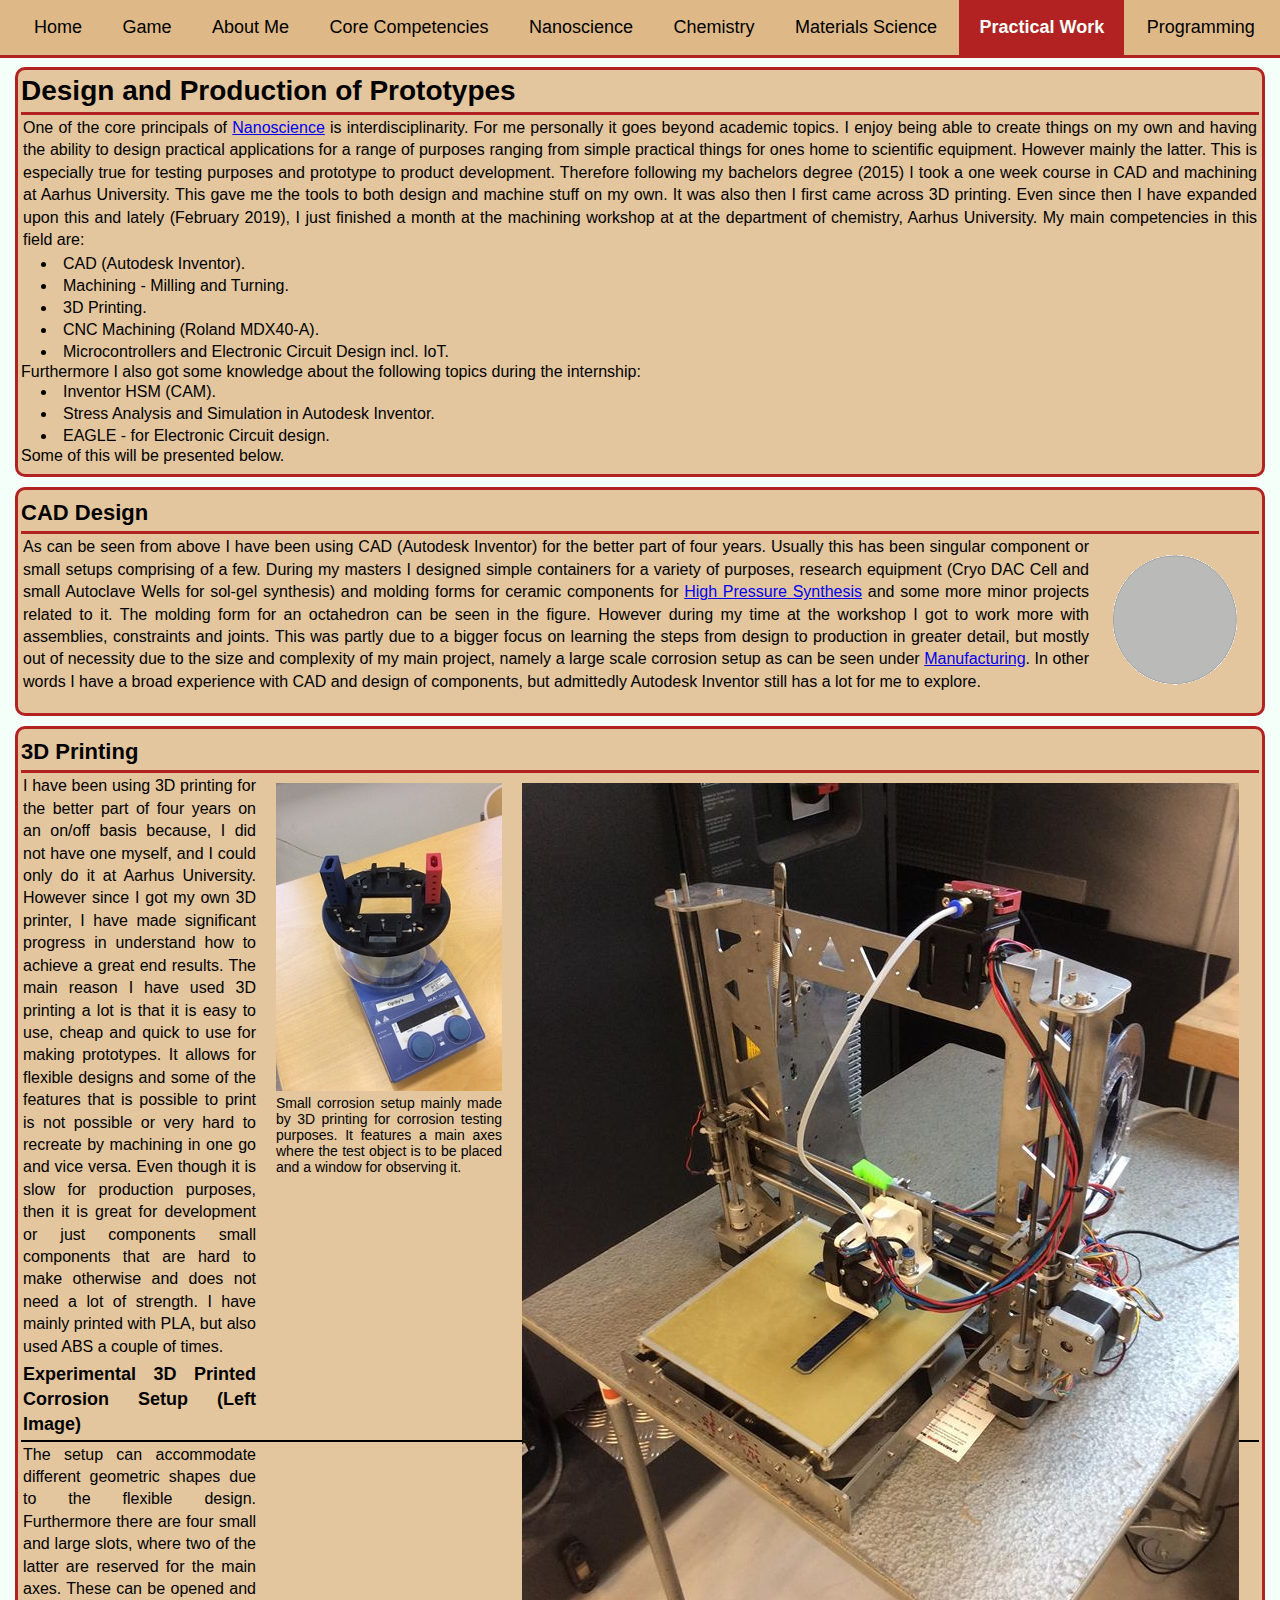
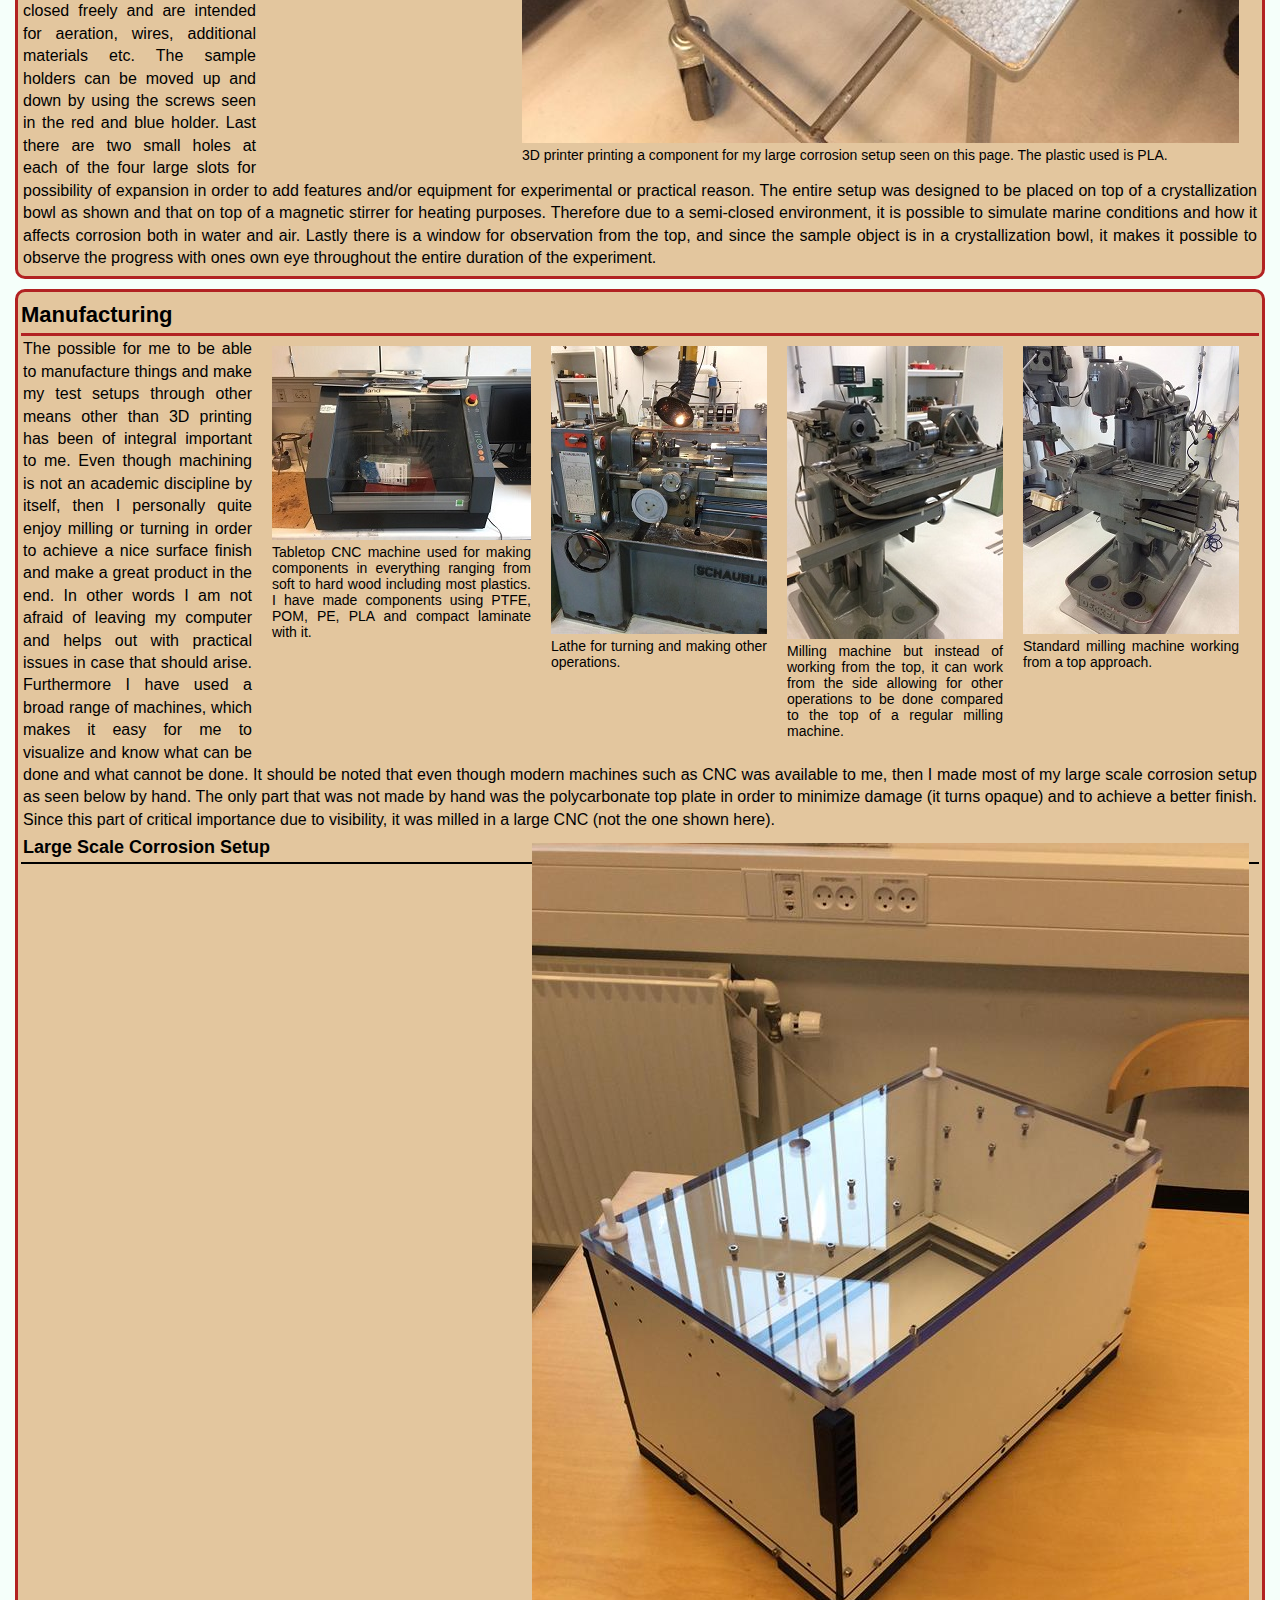
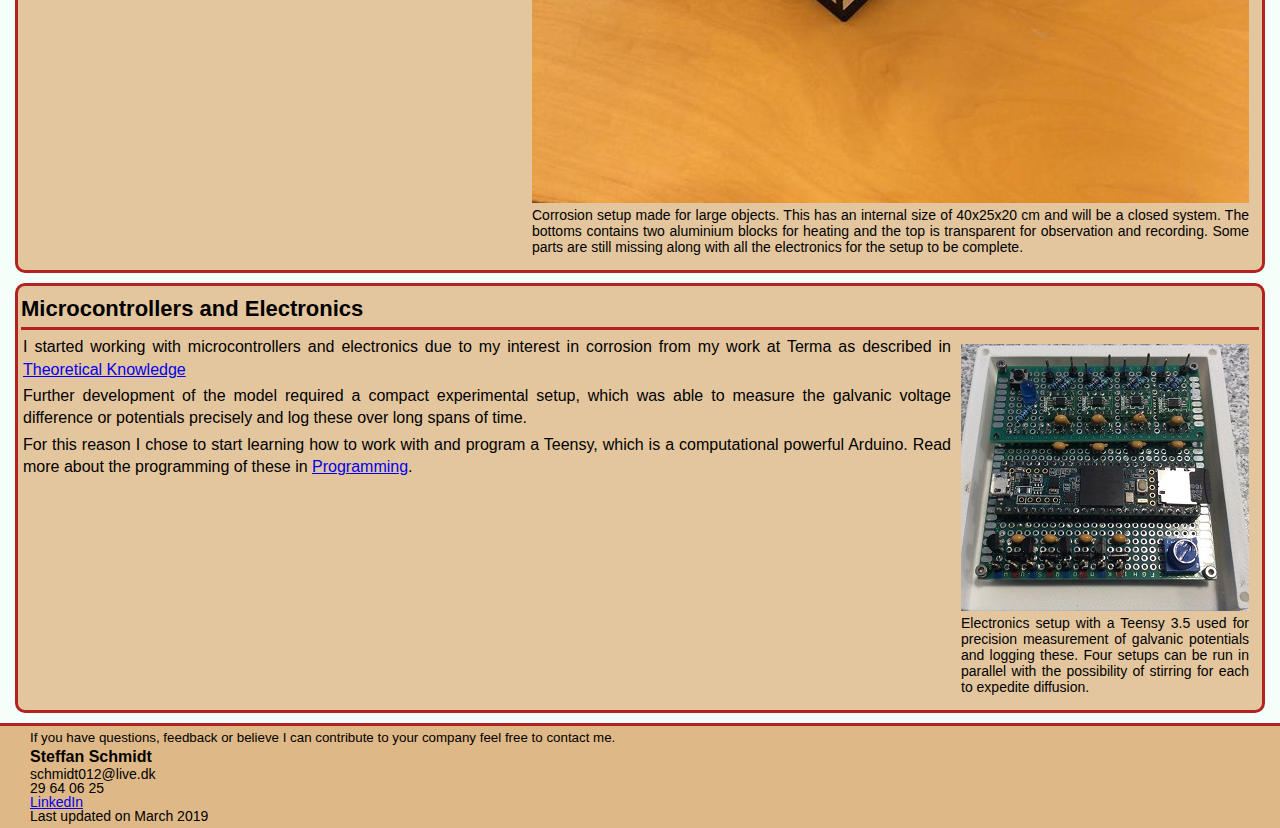
<file: Tabs/practical.html>
﻿<!DOCTYPE html>
<html>
<head>
    <meta charset="utf-8" />
    <title>Steffan Schmidt - Practical Work</title>
    <link rel="stylesheet" href="\MyStyles/myStyles.css" />
    <script type="text/javascript" src="https://cdnjs.cloudflare.com/ajax/libs/jquery/3.3.1/jquery.min.js"></script>
    <script>
        $(function () {
            $("#footer").load("Generics/footer.html");
        });

    </script>
</head>
<body>
    <nav>
        <div class="navigationalcontainer">
            <a href="\index.html">Home</a>
            <a href="game.html">Game</a>
            <a href="aboutme.html">About Me</a>
            <a href="corecompetencies.html">Core Competencies</a>
            <a href="nanoscience.html">Nanoscience</a>
            <a href="chemistry.html">Chemistry</a>
            <a href="theoretical.html">Materials Science</a>
            <a href="practical.html">Practical Work</a>
            <a href="programming.html">Programming</a>
        </div>
    </nav>
    <div class="siteTheme">
        <header>
            <section>
                <div class="h2Box"><h1>Design and Production of Prototypes</h1></div>
                <p>
                    One of the core principals of <a href="nanoscience.html">Nanoscience</a> is interdisciplinarity. For me personally it goes beyond academic topics.
                    I enjoy being able to create things on my own and having the ability to design practical applications for a range of purposes ranging from simple practical things
                    for ones home to scientific equipment. However mainly the latter. This is especially true for testing purposes and prototype to product development. Therefore following
                    my bachelors degree (2015) I took a one week course in CAD and machining at Aarhus University. This gave me the tools to both design and machine stuff on my own.
                    It was also then I first came across 3D printing. Even since then I have expanded upon this and lately (February 2019), I just finished a month at the machining workshop at
                    at the department of chemistry, Aarhus University. My main competencies in this field are:
                    <ul>
                        <li>CAD (Autodesk Inventor).</li>
                        <li>Machining - Milling and Turning.</li>
                        <li>3D Printing.</li>
                        <li>CNC Machining (Roland MDX40-A).</li>
                        <li>Microcontrollers and Electronic Circuit Design incl. IoT.</li>
                    </ul>
                    Furthermore I also got some knowledge about the following topics during the internship:
                    <ul>
                        <li>Inventor HSM (CAM).</li>
                        <li>Stress Analysis and Simulation in Autodesk Inventor.</li>
                        <li>EAGLE - for Electronic Circuit design.</li>
                    </ul>
                    Some of this will be presented below.
                </p>
            </section>
        </header>
        <article>
            <section id="designPrototyping">
                <div class="h2Box"><h2>CAD Design</h2></div>
                <figure>
                    <img  src="../Videos/CAD_DrawGif2.gif" alt="GIF of drawing inventor CAD." title="GIF of CAD drawing of man with a hat."/>
                </figure>
                <p>
                    As can be seen from above I have been using CAD (Autodesk Inventor) for the better part of four years. Usually this has been singular component or small setups comprising of a few.
                    During my masters I designed simple containers for a variety of purposes, research equipment (Cryo DAC Cell and small Autoclave Wells for sol-gel synthesis) and molding forms 
                    for ceramic components for <a href="chemistry.html#highPressure">High Pressure Synthesis</a> and some more minor projects related to it. The molding form for an octahedron can be
                    seen in the figure.
                    However during my time at the workshop I got to work more with assemblies, constraints and joints. This was partly due to a bigger focus on learning the steps from design to
                    production in greater detail, but mostly out of necessity due to the size and complexity of my main project, namely a large scale corrosion setup as can be seen under 
                    <a href="practical.html#machining">Manufacturing</a>. In other words I have a broad experience with CAD and design of components, but admittedly Autodesk Inventor still has
                    a lot for me to explore.
                </p>
            </section>

            <section id="print3d">
                <div class="h2Box"><h2>3D Printing</h2></div>
                <div class="ImageAssembly">
                    <figure>
                        <img src="../Images/3DPrint.jpg" alt="3D Printer" title="3D Printer" />
                        <figcaption>
                            3D printer printing a component for my large corrosion setup seen on this page. The plastic used is PLA.
                        </figcaption>
                    </figure>
                    <figure id="SmallCorrSetup">
                        <img src="../Images/CorrosionSetupSmall.jpg" alt="Corrosion setup for testing objects of smaller size, irrespective of geometric shapes." title="Small Corrosion Setup" />
                        <figcaption>
                            Small corrosion setup mainly made by 3D printing for corrosion testing purposes. It features a main axes where the test object is to be placed and a window for observing it.
                        </figcaption>
                    </figure>

                </div>

                <p>
                    I have been using 3D printing for the better part of four years on an on/off basis because, I did not have one myself, and I could only do it at Aarhus University.
                    However since I got my own 3D printer, I have made significant progress in understand how to achieve a great end results. The main reason I have used 3D printing a lot is
                    that it is easy to use, cheap and quick to use for making prototypes. It allows for flexible designs and some of the features that is possible to print is not possible
                    or very hard to recreate by machining in one go and vice versa. Even though it is slow for production purposes, then it is great for development or just components small
                    components that are hard to make otherwise and does not need a lot of strength. I have mainly printed with PLA, but also used ABS a couple of times.
                </p>

                <div class="subtitle"><p>Experimental 3D Printed Corrosion Setup (Left Image)</p></div>
                <p>
                    The setup can accommodate different geometric shapes due to the flexible design. Furthermore there are four small and large slots, where two of the latter are reserved for the main axes.
                    These can be opened and closed freely and are intended for aeration, wires, additional materials etc. The sample holders can be moved up and down by using the screws seen in the red and blue holder.
                    Last there are two small holes at each of the four large slots for possibility of expansion in order to add features and/or equipment for experimental or practical reason.
                    The entire setup was designed to be placed on top of a crystallization bowl as shown and that on top of a magnetic stirrer for heating purposes.
                    Therefore due to a semi-closed environment, it is possible to simulate marine conditions and how it affects corrosion both in water and air.
                    Lastly there is a window for observation from the top, and since the sample object is in a crystallization bowl, it makes it possible to observe the progress with ones own eye throughout
                    the entire duration of the experiment.
                </p>

            </section>

            <section id="machining">
                <div class="h2Box"><h2>Manufacturing</h2></div>
                <div id="machiningImgContainer" class="ImageAssembly">
                    <figure>
                        <img src="../Images/ManMachiningBench_30.jpg" alt="Milling machine." title="Milling machine." />
                        <figcaption>Standard milling machine working from a top approach.</figcaption>
                    </figure>
                    <figure id="sideMilling">
                        <img src="../Images/SideMillingMachine_30.jpg" alt="Sideways milling machine." title="Sideways milling machine." />
                        <figcaption>
                            Milling machine but instead of working from the top, it can work from the side allowing for other operations to be done compared to the top of a regular milling machine.
                        </figcaption>
                    </figure>
                    <figure id="turningBench">
                        <img src="../Images/ManTurningBench_30.jpg" alt="Lathe" title="Lathe" />
                        <figcaption>Lathe for turning and making other operations.</figcaption>
                    </figure>
                    <figure id="CNCMachine">
                        <img src="../Images/CNC_MDX40_Small.jpg" alt="Tabletop CNC (Roland MDX40-A)" title="Tabletop CNC (Roland MDX40-A)" />
                        <figcaption>
                            Tabletop CNC machine used for making components in everything ranging from soft to hard wood including most plastics.
                            I have made components using PTFE, POM, PE, PLA and compact laminate with it.
                        </figcaption>
                    </figure>
                </div>

                <p>
                    The possible for me to be able to manufacture things and make my test setups through other means other than 3D printing has been of integral important to me.
                    Even though machining is not an academic discipline by itself, then I personally quite enjoy milling or turning in order to achieve a nice surface finish and 
                    make a great product in the end. In other words I am not afraid of leaving my computer and helps out with practical issues in case that should arise. Furthermore
                    I have used a broad range of machines, which makes it easy for me to visualize and know what can be done and what cannot be done. It should be noted that even though
                    modern machines such as CNC was available to me, then I made most of my large scale corrosion setup as seen below by hand. The only part that was not made by hand was
                    the polycarbonate top plate in order to minimize damage (it turns opaque) and to achieve a better finish. Since this part of critical importance due to visibility,
                    it was milled in a large CNC (not the one shown here).
                </p>

                <figure id="largeCorrosionSetup">
                    <img src="../Images/CorrosionSetupLarge.jpg" alt="Large Corrosion Setup" title="Large Corrosion Setup" />
                    <figcaption>
                        Corrosion setup made for large objects. This has an internal size of 40x25x20 cm and will be a closed system.
                        The bottoms contains two aluminium blocks for heating and the top is transparent for observation and recording.
                        Some parts are still missing along with all the electronics for the setup to be complete.
                    </figcaption>
                </figure>


                <div class="subtitle"><p>Large Scale Corrosion Setup</p></div>
                <p>

                </p>

            </section>

            <section id="electronics">
                <div class="h2Box"><h2>Microcontrollers and Electronics</h2></div>
                <p>
                    <figure>
                        <img src="\Images/Corrosion_logger.jpg" alt="Image of my own personal developed Corrosion Logger" title="Corrosion Logger" />
                        <figcaption>
                            Electronics setup with a Teensy 3.5 used for precision measurement of galvanic potentials and logging these.
                            Four setups can be run in parallel with the possibility of stirring for each to expedite diffusion.
                        </figcaption>
                    </figure>

                <p>I started working with microcontrollers and electronics due to my interest in corrosion from my work at Terma as described in <a href="theoretical.html#theoryTerma">Theoretical Knowledge</a></p>
                <p>Further development of the model required a compact experimental setup, which was able to measure the galvanic voltage difference or potentials precisely and log these over long spans of time.</p>
                <p>
                    For this reason I chose to start learning how to work with and program a Teensy, which is a computational powerful Arduino.
                    Read more about the programming of these in <a href="programming.html#microcontrollers">Programming</a>.
                </p>
            </section>
        </article>
    </div>

    <div id="footer" class="footerContainer"></div>

    <script src="../MyScripts/ActiveLink.js"></script>
    <script>
        $(document).ready(function () {
            findActiveLink();
        })
    </script>
    <noscript>Your browser does not support JavaScript. This will affect the outcome and your experience on this website.</noscript>
</body>
</html>
</file>
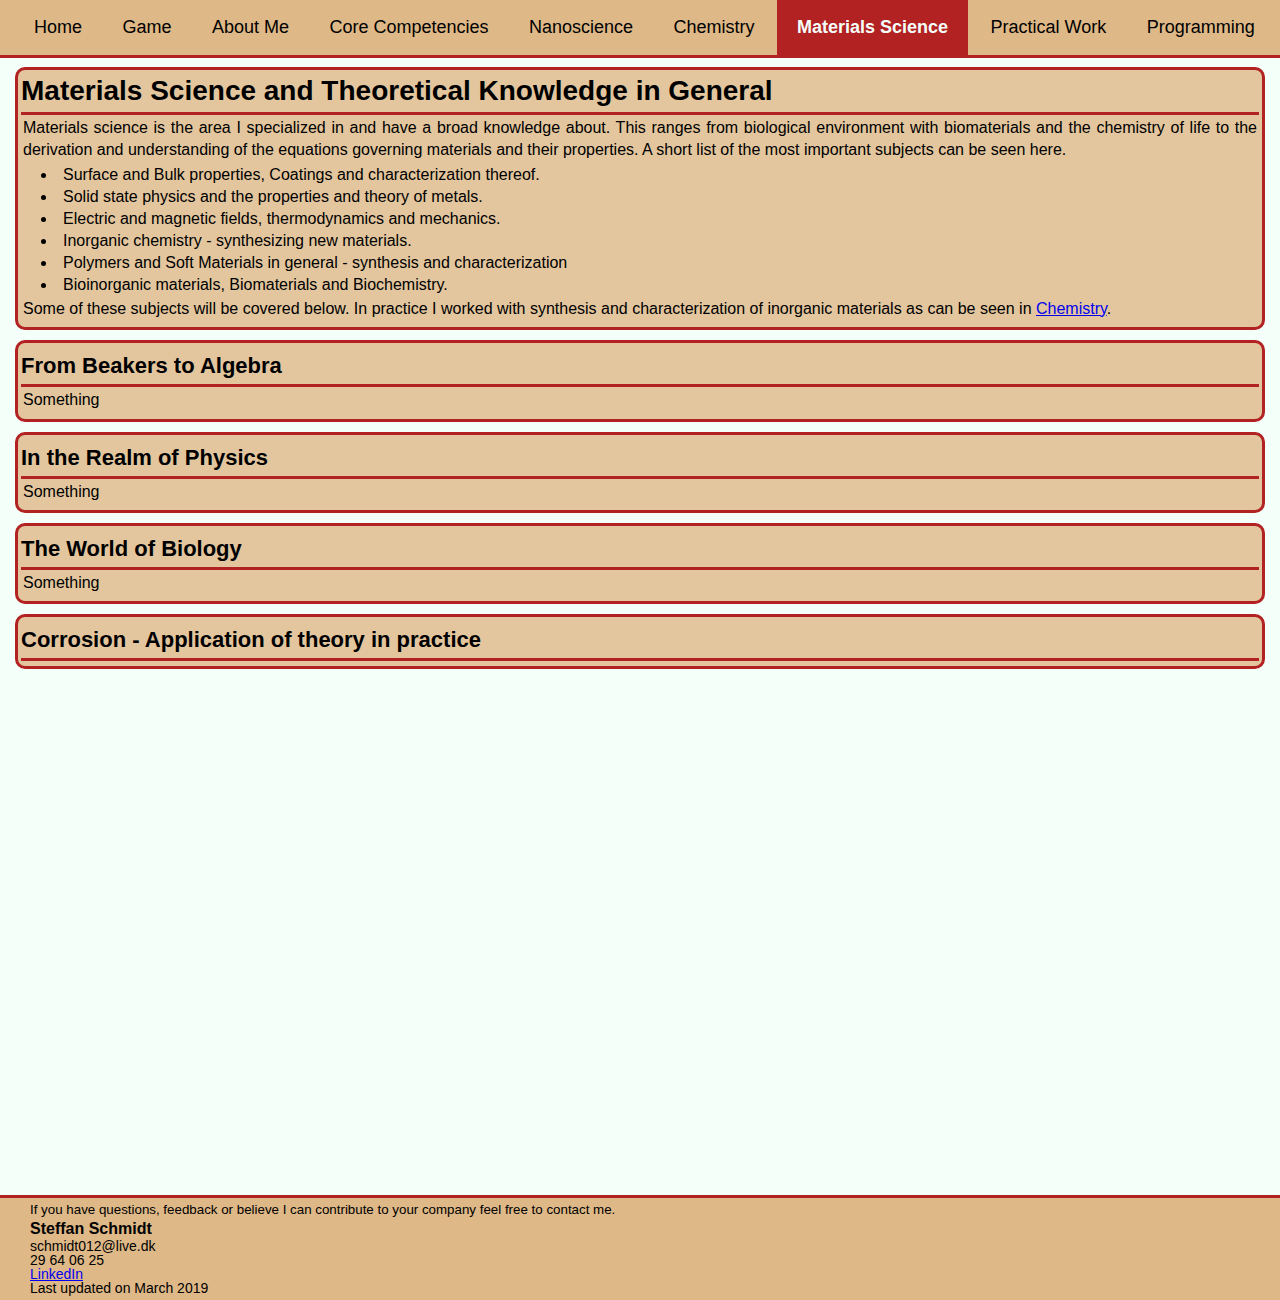
<file: Tabs/theoretical.html>
﻿<!DOCTYPE html>
<html>
<head>
    <meta charset="utf-8" />
    <title>Steffan Schmidt - Materials Science</title>
    <link rel="stylesheet" href="\MyStyles/myStyles.css" />
    <script type="text/javascript" src="https://cdnjs.cloudflare.com/ajax/libs/jquery/3.3.1/jquery.min.js"></script>
    <script>
        $(function () {
            $("#footer").load("Generics/footer.html");
        });

    </script>
</head>
<body>
    <nav>
        <div class="navigationalcontainer">
            <a href="\index.html">Home</a>
            <a href="game.html">Game</a>
            <a href="aboutme.html">About Me</a>
            <a href="corecompetencies.html">Core Competencies</a>
            <a href="nanoscience.html">Nanoscience</a>
            <a href="chemistry.html">Chemistry</a>
            <a href="theoretical.html">Materials Science</a>
            <a href="practical.html">Practical Work</a>
            <a href="programming.html">Programming</a>
        </div>
    </nav>
    <div class="siteTheme">
        <header>
            <section>
                <div class="h2Box"><h1>Materials Science and Theoretical Knowledge in General</h1></div>
                <p>
                    Materials science is the area I specialized in and have a broad knowledge about. This ranges from biological environment with biomaterials and the
                    chemistry of life to the derivation and understanding of the equations governing materials and their properties.
                    A short list of the most important subjects can be seen here.
                </p>
                <ul>
                    <li>Surface and Bulk properties, Coatings and characterization thereof.</li>
                    <li>Solid state physics and the properties and theory of metals.</li>
                    <li>Electric and magnetic fields, thermodynamics and mechanics.</li>
                    <li>Inorganic chemistry - synthesizing new materials.</li>
                    <li>Polymers and Soft Materials in general - synthesis and characterization</li>
                    <li>Bioinorganic materials, Biomaterials and Biochemistry.</li>
                </ul>
                <p>
                    Some of these subjects will be covered below. In practice I worked with synthesis and characterization of inorganic materials as can be seen in <a href="chemistry.html">Chemistry</a>.
                </p>
            </section>
        </header>
        <article>

            <section id="theoryAlgebra">
                <div class="h2Box"><h2>From Beakers to Algebra</h2></div>
                <p>Something</p>
            </section>

            <section id="theoryPhysics">
                <div class="h2Box"><h2>In the Realm of Physics</h2></div>
                <p>Something</p>
            </section>

            <section id="theoryBiology">
                <div class="h2Box"><h2>The World of Biology</h2></div>
                <p>Something</p>
            </section>

            <section id="theoryTerma">
                <div class="h2Box"><h2>Corrosion - Application of theory in practice</h2></div>
            </section>

        </article>
    </div>

    <div id="footer" class="footerContainer"></div>

    <script src="../MyScripts/ActiveLink.js"></script>
    <script>
        $(document).ready(function () {
            findActiveLink();
        })
    </script>
    <noscript>Your browser does not support JavaScript. This will affect the outcome and your experience on this website.</noscript>
</body>
</html>
</file>
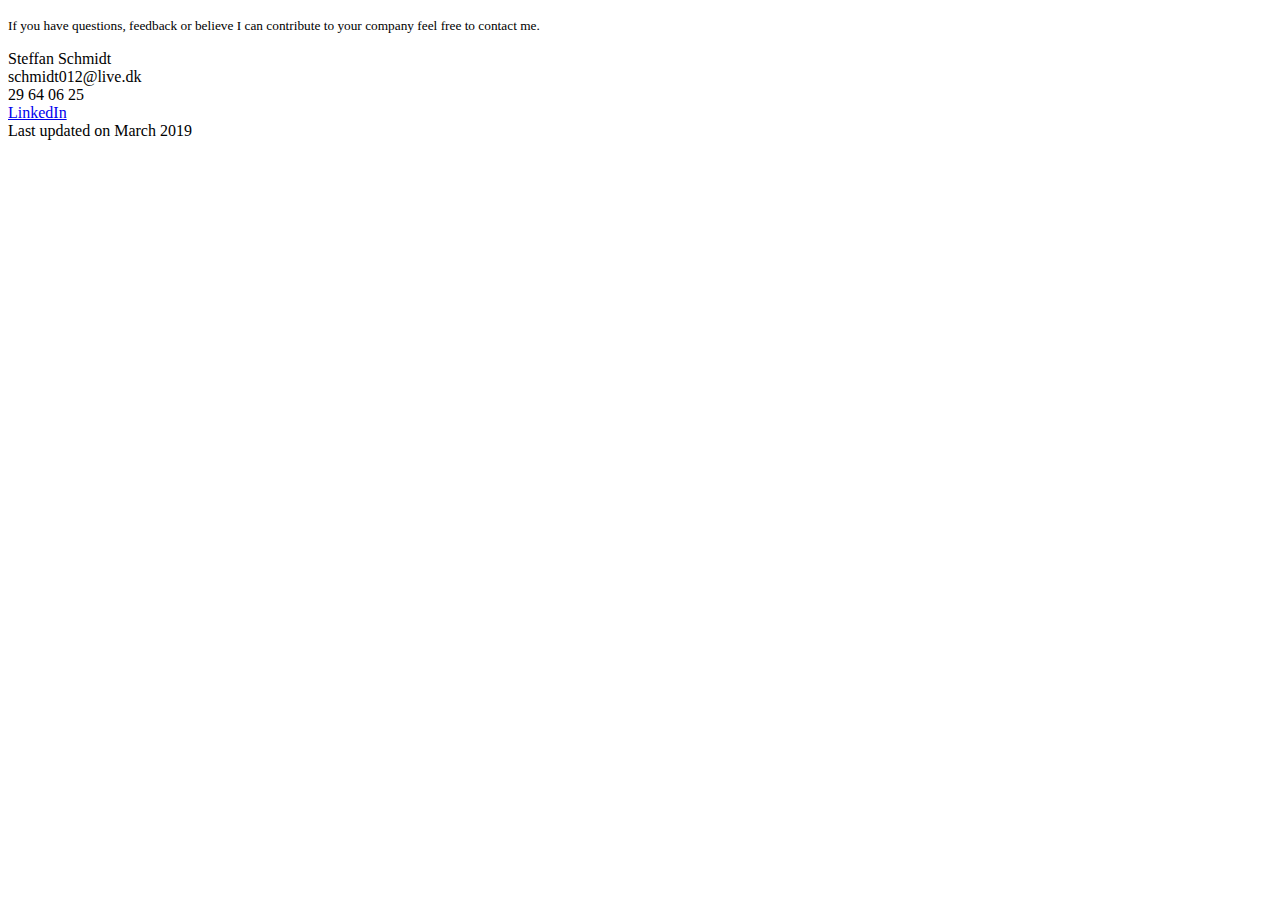
<file: Tabs/Generics/footer.html>
﻿<!DOCTYPE html>
<html>
<head>
    <meta charset="utf-8" />
    <title></title>
</head>
<body>
    <footer>
        <p><small>If you have questions, feedback or believe I can contribute to your company feel free to contact me.</small></p>
        <div class="footerContactInfo">
            <div id="footerName">Steffan Schmidt</div>
            schmidt012@live.dk <br />
            29 64 06 25 <br />
            <a href="https://www.linkedin.com/in/steffanschmidt/" target="_blank">LinkedIn</a> <br />
            Last updated on March 2019
        </div>
    </footer>
</body>
</html>
</file>
<file: MyStyles/myStyles.css>
﻿* {
    margin: 0px;
    padding: 0px;
}


html {
    font-family: 'Franklin Gothic Medium', 'Arial Narrow', Arial, sans-serif;
    background-color: mintcream;
    margin-top: 57px;
}

.siteTheme {
    z-index: 0;
}

article, header {
    margin: 5px 15px;
}

article {
    min-height: calc(100vh - 50px);
}

footer {
    margin: 0px 15px;
}

footer p {
    padding: 0px;
}

.footerContactInfo {
    font-size: 14px;
    line-height: 14px;
    font-weight: normal;
}

#footerName {
    font-size: 16px;
    font-weight: bold;
    padding-bottom: 3px;
}

.footerContainer {
    max-width: 100%;
    margin: 0 auto;
    max-width: 100%;
    background-color: burlywood;
    border-top: solid;
    border-color: firebrick;
    padding: 0px 15px 5px 15px;
}

.footerInfoName {
    font-weight: bold;
    font-size: 16px;
}

address {
    padding: 15px 0px;
    margin: 5px 0px;
    font-style: normal;
}

.generalPurposeBox {
    color: black;
    margin: 3px 0px;
    padding: 3px 3px;
    clear: both;
}

.navigationalcontainer {
    padding: 1em 1em;
    width: 100%;
    margin: 0 auto;
    border-bottom: solid;
    border-color: firebrick;
    position: fixed;
    top: 0px;
    overflow: hidden;
    background-color: burlywood;
}

nav {
    background-color: burlywood;
    line-height: 1.4em;
    margin-bottom: 0px;
}

nav div a {
    color: black;
    padding: 1em;
    font-size: 18px;
    text-decoration: none;
}


nav div a:hover {
    /*background-color: firebrick;*/
    border: solid;
    border-width: 2px;
    border-color: firebrick;
    border-radius: 4px 4px;
}

.activeLink {
    border: solid;
    border-width: 2px;
    border-color: firebrick;
    background-color: firebrick;
    font-weight: bold;
    border-radius: 4px 4px;
    color: mintcream;
}

p {
    font-size: 16px;
    font-weight: normal;
    padding: 2px;
    line-height: 1.4em;
	text-align: justify;
}

.subtitle p {
    font-size: 18px;
    font-weight: bold;
    border-bottom: solid;
    margin: 0 auto;
    border-bottom-color: black;
    border-width: 2px;
}

h1 {
    font-size: 28px;
    margin: 0px 0px 5px 0px;
}

.h2Box {
    margin: 0 auto;
    border-bottom: solid;
    border-bottom-color: firebrick;
}

h2 {
    font-size: 22px;
    margin: 5px 0px;
}

section {
    margin: 10px 0px;
    padding: 5px 3px;
    border: solid;
    border-color: firebrick;
    background-color: rgba(222, 184, 135, 0.8);
    overflow: hidden;
    border-radius: 10px;

}

ul li {
    list-style: inside;
    font-size: 16px;
    padding: 2px 0px;
    margin-left: 20px;
}


/*.gameButtonContainer {
    text-align: center;
}*/

.gameButtonContainer ul li {
    list-style-type: none;
    margin-left: 0px;
}

section {
    font-size: 16px;
}

.rotateRight {
    animation: rotation 2s linear infinite;
}

.rotateLeft {
    transform: rotate(-30);
}

button {
    font-size: 16px;
    padding: 3px 3px;
    font-weight: bold;
}

figure {
    float: right;
    clear: both;
    margin: 10px 10px;
    display: table;
}

figcaption {
    text-align: justify;
    display: table-caption;
    caption-side: bottom;
    font-size: 14px;
}

#steffanSchmidtImgCaption {
    text-align: center;
}

#gameArea {
    text-align: center;
    vertical-align: top;
}

#game {
    margin: 20px auto;
    display: inline-block;
    background-image: url(../GameArt/WallGame100x90.png);
    background-repeat: repeat;
    background-position: left bottom;
    z-index: -1;
}

#gameControls, #gameChatter {
    width: 200px;
    height: 450px;
    margin: 20px auto;
    display: inline-block;
    overflow: hidden;
    border: solid;
    border-color: black;
    border-width: 2px;
    padding: 2px 2px;
}


.gameMessage {
    background-color: white;
}

#playerCvs {
    position: absolute;
    width: 850px;
    height: 458px;
}

.ImageAssembly {
    float: right;
    padding: 0px 10px;
    clear: both;
}

#sideMilling, #turningBench, #CNCMachine, #SmallCorrSetup, #videoPythonComp,
#dvdImg, #cdImg, #masterAFM, #replicaAFM, #masterSEM, #replicaSEM, #SEMPolystyrenePattern {
    clear: left;
    float: right;
}

#machining p {
    text-align: justify;
}

#largeCorrosionSetup, .videoAssembly {
    clear: both;
    float: right;
    vertical-align: bottom;
}

.videoFig {
    margin: 0px;
    margin: 15px 10px;
}

video {
    width: 400px;
}

#animationControls {
    text-align: center;
}
</file>
